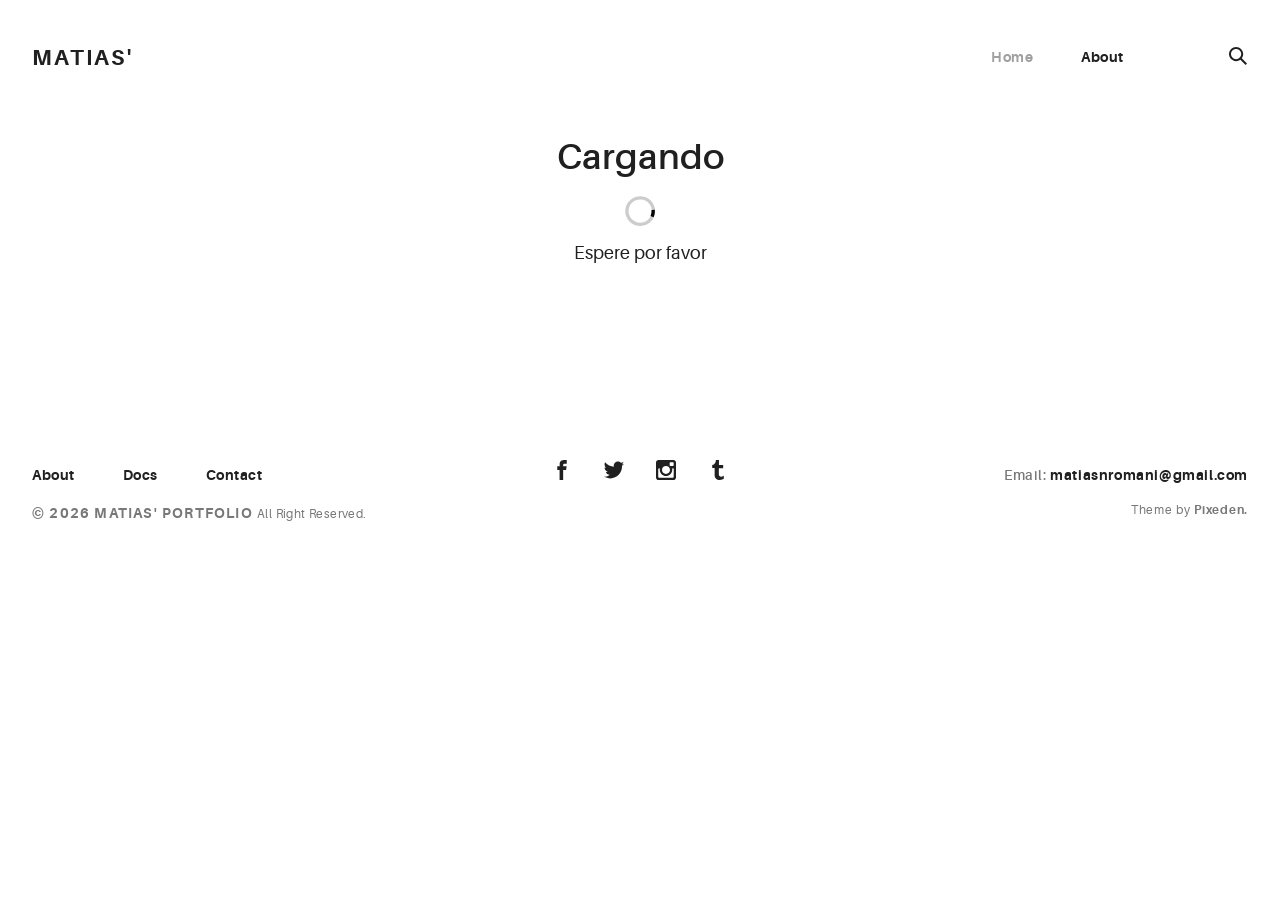
<file: docs/index.html>
<!doctype html>
<html lang="en">
<head>
  <meta charset="utf-8">
  <title>Portafolio</title>
  <!-- <base href="/"> -->

  <meta name="viewport" content="width=device-width, initial-scale=1">

  <link rel="icon" type="image/svg+xml" href="assets/img/urku-ico.svg">
  <link rel="stylesheet" href="assets/css/aurora-pack.min.css">
  <link rel="stylesheet" href="assets/css/aurora-theme-base.min.css">
  <link rel="stylesheet" href="assets/css/urku.css">

<link rel="stylesheet" href="styles.461cc066887aeffc44e4.css"></head>
<body class="top-fixed">
  <app-root></app-root>

  <script src="assets/js/svg4everybody.min.js"></script>
  <script>svg4everybody();</script>

<script type="text/javascript" src="runtime.ec2944dd8b20ec099bf3.js"></script><script type="text/javascript" src="polyfills.c6871e56cb80756a5498.js"></script><script type="text/javascript" src="main.8bbaf3d98524357351be.js"></script></body>
</html>
</file>
<file: docs/assets/css/urku.css>
/* * * * * * * * * * * * * * * * * * * * *\ 
 UrkuPortfolio v1.0.0 
 Urku is a prtfolio template with a very clean style. 
 (c) 2016 Lionel <lionel@pixeden.com> (http://pixeden.com) 
 https://bitbucket.org/elrumordelaluz/urkuportfolio 
 Licensed under  MIT 
\* * * * * * * * * * * * * * * * * * * * */
@charset "UTF-8";
body {
  margin: 0;
}

.rk-container {
  margin-right: auto;
  margin-left: auto;
  padding-left: .25rem;
  padding-right: .25rem;
}
@media (min-width: 40em) {
  .rk-container {
    max-width: 88.88889em;
    width: 95vw;
  }
  .rk-container--inner {
    max-width: 68.88889em;
    width: 82vw;
  }
}
.rk-container--full {
  max-width: 100%;
  padding-left: 0;
  padding-right: 0;
  width: 100%;
}
@media (min-width: 64em) {
  .rk-container {
    padding-left: 0;
    padding-right: 0;
  }
}

.rk-main {
  z-index: 1;
  position: static;
}
.top-fixed .rk-main {
  padding-top: 8.5rem;
}
@media (min-width: 64em) {
  .rk-main {
    position: relative;
  }
}

.rk-header {
  background-color: #fff;
  position: relative;
  z-index: 5;
}
.top-fixed .rk-header {
  position: fixed;
}

.rk-topbar {
  -webkit-box-align: start;
  -webkit-align-items: flex-start;
  -ms-flex-align: start;
          align-items: flex-start;
  display: -webkit-box;
  display: -webkit-flex;
  display: -ms-flexbox;
  display:         flex;
  -webkit-flex-wrap: wrap;
      -ms-flex-wrap: wrap;
          flex-wrap: wrap;
  -webkit-box-pack: justify;
  -webkit-justify-content: space-between;
  -ms-flex-pack: justify;
          justify-content: space-between;
  padding-bottom: 3.3rem;
  padding-top: 2.8rem;
}
@media (min-width: 64em) {
  .rk-topbar {
    padding-bottom: 0;
  }
}

.rk-logo {
  -webkit-box-flex: 0;
  -webkit-flex: 0 0 100%;
      -ms-flex: 0 0 100%;
          flex: 0 0 100%;
  font-size: 1.375rem;
  font-weight: 700;
  letter-spacing: 2.25px;
  text-align: center;
  text-transform: uppercase;
  width: 20%;
}
.rk-logo sup {
  font-size: .5625rem;
  position: relative;
  top: -1px;
}
@media (min-width: 64em) {
  .rk-logo {
    -webkit-box-flex: 1;
    -webkit-flex: 1;
        -ms-flex: 1;
            flex: 1;
    text-align: left;
  }
}

.rk-search {
  -webkit-align-self: flex-start;
  -ms-flex-item-align: start;
          align-self: flex-start;
  margin-bottom: 3.4rem;
  margin-left: 7.7rem;
  padding-top: .16rem;
  position: relative;
}
.rk-search label,
.rk-search input {
  display: inline-block;
  vertical-align: middle;
}
.rk-search label {
  cursor: pointer;
  height: 1.875rem;
  left: -1.5rem;
  padding-bottom: .67em;
  padding-top: 0;
  position: absolute;
  top: 0;
  -webkit-transition: color .3s;
          transition: color .3s;
  width: 1.875rem;
  z-index: 20;
}
.rk-search svg {
  height: 100%;
  width: 100%;
}
.rk-search input {
  background-color: transparent;
  border: 0;
  font-size: .875rem;
  opacity: 0;
  outline: 0;
  padding: 0;
  padding-bottom: .3em;
  -webkit-transition: .3s;
          transition: .3s;
  z-index: 10;
  width: 1px;
}
.rk-search input:focus {
  opacity: 1;
  padding-left: .5rem;
  width: 100px;
}
.rk-search input:focus + label {
  color: #a0a0a0;
}

.rk-navmobile {
  position: relative;
}

.rk-mobile-menu {
  display: none;
}
.rk-mobile-menu + label {
  cursor: pointer;
  display: inline-block;
  height: 24px;
  left: 2.5vw;
  position: absolute;
  top: 2.7rem;
  width: 16px;
  z-index: 300;
}
.rk-mobile-menu + label svg {
  height: 4px;
  width: 20px;
  margin: 0;
  display: block;
  margin-bottom: 3px;
  -webkit-transition: .3s;
          transition: .3s;
}
.rk-mobile-menu + label svg:nth-of-type(1) {
  -webkit-transform-origin: center left;
      -ms-transform-origin: center left;
          transform-origin: center left;
}
.rk-mobile-menu + label svg:nth-of-type(3) {
  -webkit-transform-origin: center left;
      -ms-transform-origin: center left;
          transform-origin: center left;
}
@media (min-width: 64em) {
  .rk-mobile-menu + label {
    display: none;
  }
}
.rk-mobile-menu:checked + label,
.rk-mobile-menu + label:hover {
  color: #a0a0a0;
}
.rk-mobile-menu:checked + label svg:nth-of-type(1) {
  -webkit-transform: rotate(45deg);
      -ms-transform: rotate(45deg);
          transform: rotate(45deg);
}
.rk-mobile-menu:checked + label svg:nth-of-type(2) {
  -webkit-transform: translateX(-100%);
      -ms-transform: translateX(-100%);
          transform: translateX(-100%);
  opacity: 0;
}
.rk-mobile-menu:checked + label svg:nth-of-type(3) {
  -webkit-transform: rotate(-45deg);
      -ms-transform: rotate(-45deg);
          transform: rotate(-45deg);
}

.rk-footer {
  margin-top: 10.5rem;
  margin-bottom: 2rem;
}

.rk-footer__text {
  color: #787878;
  font-size: .75rem;
  margin-bottom: .875rem;
}
.rk-footer__text span {
  font-size: .875rem;
}

.rk-footer__copy {
  letter-spacing: .4px;
}
.rk-footer__copy span {
  letter-spacing: 1.2px;
}

.rk-footer__contact {
  display: inline-block;
  letter-spacing: .6px;
}

.rk-footer__by {
  letter-spacing: .7px;
}

.rk-social-btn {
  background: none;
  border: 0;
  display: inline-block;
  height: 20px;
  margin-left: 1rem;
  margin-right: 1rem;
  width: 20px;
}
.rk-social-btn:first-child {
  margin-left: 0;
}
.rk-social-btn:last-child {
  margin-right: 0;
}
.rk-social-btn svg {
  height: 100%;
  width: 100%;
}

.rk-layout-ctrl-cont {
  position: absolute;
  text-align: right;
  top: 2.65rem;
  padding-right: 2.5rem;
}
.top-fixed .rk-layout-ctrl-cont {
  position: fixed;
  z-index: 401;
}
.top-fixed .rk-layout-ctrl-cont:first-of-type {
  top: 2.65rem;
}
@media (min-width: 64em) {
  .rk-layout-ctrl-cont {
    padding-right: 0;
    top: 2.25rem;
  }
  .rk-layout-ctrl-cont:first-of-type {
    top: 0;
  }
  .top-fixed .rk-layout-ctrl-cont {
    top: 10.7625rem;
    z-index: -1;
  }
  .top-fixed .rk-layout-ctrl-cont:first-of-type {
    top: 8.5rem;
  }
}

.rk-layout-ctrl {
  cursor: pointer;
  display: none;
  float: right;
  clear: both;
  height: 28px;
  opacity: 0;
  padding-right: .09rem;
  padding-top: 0;
  -webkit-transition: color .3s;
          transition: color .3s;
  width: 20px;
  z-index: 401;
  position: absolute;
}
.rk-layout-ctrl:hover {
  color: #a0a0a0;
}
.rk-layout-ctrl svg {
  height: 100%;
  width: 100%;
}
@media (min-width: 40em) {
  .rk-layout-ctrl {
    display: inline-block;
  }
}
@media (min-width: 64em) {
  .rk-layout-ctrl {
    opacity: 1;
    position: static;
  }
}

.layout-ctrl-input {
  display: none;
}
.layout-ctrl-input:checked + .rk-layout-ctrl-cont label {
  display: none;
  color: #a0a0a0;
}
@media (min-width: 64em) {
  .layout-ctrl-input:checked + .rk-layout-ctrl-cont label {
    display: block;
  }
}

.rk-layout-ctrl-mobile {
  color: #a0a0a0;
  height: 19px;
  position: absolute;
  right: 40px;
  top: 46px;
  width: 19px;
  z-index: 400;
}
.top-fixed .rk-layout-ctrl-mobile {
  position: fixed;
}
.rk-layout-ctrl-mobile svg {
  -webkit-transition: -webkit-transform 250ms;
          transition:         transform 250ms;
  position: absolute;
  width: 48%;
}
.rk-layout-ctrl-mobile svg:nth-child(1),
.rk-layout-ctrl-mobile svg:nth-child(2) {
  top: 0;
  -webkit-transform-origin: top center;
      -ms-transform-origin: top center;
          transform-origin: top center;
}
.rk-layout-ctrl-mobile svg:nth-child(1),
.rk-layout-ctrl-mobile svg:nth-child(3) {
  left: 0;
}
.rk-layout-ctrl-mobile svg:nth-child(2),
.rk-layout-ctrl-mobile svg:nth-child(4) {
  right: 0;
}
.rk-layout-ctrl-mobile svg:nth-child(3),
.rk-layout-ctrl-mobile svg:nth-child(4) {
  bottom: 0;
  -webkit-transform-origin: bottom center;
      -ms-transform-origin: bottom center;
          transform-origin: bottom center;
}
.rk-layout-ctrl-mobile svg:nth-child(1),
.rk-layout-ctrl-mobile svg:nth-child(4) {
  -webkit-transform: scaleY(1.3);
      -ms-transform: scaleY(1.3);
          transform: scaleY(1.3);
}
.rk-layout-ctrl-mobile svg:nth-child(2),
.rk-layout-ctrl-mobile svg:nth-child(3) {
  -webkit-transform: scaleY(.7);
      -ms-transform: scaleY(.7);
          transform: scaleY(.7);
}
.rk-layout-ctrl-mobile.layout-blog svg:nth-child(1),
.rk-layout-ctrl-mobile.layout-blog svg:nth-child(3) {
  -webkit-transform: scaleX(1.3);
      -ms-transform: scaleX(1.3);
          transform: scaleX(1.3);
  -webkit-transform-origin: left center;
      -ms-transform-origin: left center;
          transform-origin: left center;
}
.rk-layout-ctrl-mobile.layout-blog svg:nth-child(2),
.rk-layout-ctrl-mobile.layout-blog svg:nth-child(4) {
  -webkit-transform: scaleX(1.3);
      -ms-transform: scaleX(1.3);
          transform: scaleX(1.3);
  -webkit-transform-origin: right center;
      -ms-transform-origin: right center;
          transform-origin: right center;
}
#layout-grid:checked ~ .rk-layout-ctrl-mobile svg {
  -webkit-transform: scale(1);
      -ms-transform: scale(1);
          transform: scale(1);
}
@media (max-width: 40em) {
  .rk-layout-ctrl-mobile {
    display: none;
  }
}
@media (min-width: 64em) {
  .rk-layout-ctrl-mobile {
    display: none;
  }
}

.rk-portfolio__items {
  margin-top: -4px;
}
@media (min-width: 40em) {
  .rk-portfolio__items {
    display: -webkit-box;
    display: -webkit-flex;
    display: -ms-flexbox;
    display:         flex;
    -webkit-flex-wrap: wrap;
        -ms-flex-wrap: wrap;
            flex-wrap: wrap;
    margin-left: -4px;
    margin-right: -4px;
  }
}

.rk-item {
  display: block;
  margin: 0;
  margin-bottom: .5rem;
  position: relative;
}
.rk-item.ae-masonry__item {
  display: inline-block;
  margin-bottom: 0;
}
.rk-item img {
  display: block;
  width: 100%;
}
.rk-item:hover .item-meta {
  opacity: 1;
  visibility: visible;
}
.rk-item--flex {
  background-position: center center;
  background-repeat: no-repeat;
  background-size: cover;
  border-color: white;
  border-width: 4px;
  border-style: solid;
  -webkit-box-flex: 1;
  -webkit-flex: 1;
      -ms-flex: 1;
          flex: 1;
  margin-bottom: 0;
  overflow: hidden;
}
.rk-item--flex:after {
  display: none;
}
.rk-item--flex:before {
  content: "";
  display: block;
  padding-top: 100%;
}
.rk-item--flex:hover {
  background-color: #000;
  background-blend-mode: luminosity;
}
@media (min-width: 40em) {
  .rk-item {
    border-width: 4px;
  }
}

.post-img {
  background-position: center center;
  background-repeat: no-repeat;
  background-size: cover;
  display: block;
  position: relative;
}
.post-img:before {
  content: "";
  display: block;
  padding-top: 100%;
}
.post-img:hover {
  background-color: #000;
  background-blend-mode: luminosity;
}
.post-img:hover .item-meta {
  opacity: 1;
  visibility: visible;
}

.item-meta {
  -webkit-box-align: center;
  -webkit-align-items: center;
  -ms-flex-align: center;
          align-items: center;
  background-color: rgba(255, 255, 255, .75);
  bottom: 0;
  color: #202020;
  display: -webkit-box;
  display: -webkit-flex;
  display: -ms-flexbox;
  display:         flex;
  -webkit-box-orient: vertical;
  -webkit-box-direction: normal;
  -webkit-flex-direction: column;
      -ms-flex-direction: column;
          flex-direction: column;
  font-size: .67rem;
  -webkit-box-pack: center;
  -webkit-justify-content: center;
  -ms-flex-pack: center;
          justify-content: center;
  left: 0;
  margin: auto;
  opacity: 0;
  padding: 2%;
  position: absolute;
  right: 0;
  text-align: center;
  -webkit-transition: opacity .5s;
          transition: opacity .5s;
  top: 0;
}
.item-meta h2 {
  font-size: 2.25em;
  font-weight: 700;
}
.item-meta p {
  font-size: 1.5em;
  margin-bottom: 0;
}
@media (min-width: 64em) {
  .item-meta {
    font-size: 1vw;
  }
}
@media (min-width: 94.75em) {
  .item-meta {
    font-size: 1rem;
  }
}

@media (min-width: 40em) {
  .rk-size-12 .item-meta h2,
  .fz-12 .item-meta2 h2 {
    font-size: 2.25em;
  }
  .rk-size-12 .item-meta p,
  .fz-12 .item-meta2 p {
    font-size: 1.5em;
  }
  .rk-size-8 .item-meta h2,
  .fz-8 .item-meta h2 {
    font-size: 2em;
  }
  .rk-size-8 .item-meta p,
  .fz-8 .item-meta p {
    font-size: 1.5em;
  }
  .rk-size-6 .item-meta h2,
  .fz-6 .item-meta h2 {
    font-size: 1.75em;
  }
  .rk-size-6 .item-meta p,
  .fz-6 .item-meta p {
    font-size: 1.3125em;
  }
  .rk-size-4 .item-meta h2,
  .fz-4 .item-meta h2 {
    font-size: 1.5em;
  }
  .rk-size-4 .item-meta p,
  .fz-4 .item-meta p {
    font-size: 1.125em;
  }
  .rk-size-3 .item-meta h2,
  .fz-3 .item-meta h2 {
    font-size: 1.3125em;
  }
  .rk-size-3 .item-meta p,
  .fz-3 .item-meta p {
    font-size: 1.125em;
  }
  #layout-grid:checked ~ .rk-portfolio .rk-tosize-12 .item-meta h2 {
    font-size: 2.25em;
  }
  #layout-grid:checked ~ .rk-portfolio .rk-tosize-12 .item-meta p {
    font-size: 1.5em;
  }
  #layout-grid:checked ~ .rk-portfolio .rk-tosize-6 .item-meta h2 {
    font-size: 1.75em;
  }
  #layout-grid:checked ~ .rk-portfolio .rk-tosize-6 .item-meta p {
    font-size: 1.3125em;
  }
  #layout-grid:checked ~ .rk-portfolio .rk-tosize-4 .item-meta h2,
  #layout-grid:checked ~ .rk-portfolio .rk-tosize-8 .rk-tosize-6 .item-meta h2 {
    font-size: 1.5em;
  }
  #layout-grid:checked ~ .rk-portfolio .rk-tosize-4 .item-meta p,
  #layout-grid:checked ~ .rk-portfolio .rk-tosize-8 .rk-tosize-6 .item-meta p {
    font-size: 1.125em;
  }
  #layout-grid:checked ~ .rk-portfolio .rk-tosize-3 .item-meta h2,
  #layout-grid:checked ~ .rk-portfolio .rk-tosize-6 .rk-tosize-6 .item-meta h2 {
    font-size: 1.3125em;
  }
  #layout-grid:checked ~ .rk-portfolio .rk-tosize-3 .item-meta p,
  #layout-grid:checked ~ .rk-portfolio .rk-tosize-6 .rk-tosize-6 .item-meta p {
    font-size: 1.125em;
  }
}

.ae-masonry .item-meta h2 {
  font-size: 2.25em;
}

.ae-masonry .item-meta p {
  font-size: 1.5em;
}

@media (min-width: 40em) {
  .rk-portfolio .ae-masonry-sm-2 .item-meta h2,
  .rk-portfolio .ae-grid__item[class*="item-sm"]:nth-child(1):nth-last-child(2) h2,
  .rk-portfolio .ae-grid__item[class*="item-sm"]:nth-child(1):nth-last-child(2) ~ .ae-grid__item[class*="item-sm"] h2 {
    font-size: 1.75em;
  }
  .rk-portfolio .ae-masonry-sm-2 .item-meta p,
  .rk-portfolio .ae-grid__item[class*="item-sm"]:nth-child(1):nth-last-child(2) p,
  .rk-portfolio .ae-grid__item[class*="item-sm"]:nth-child(1):nth-last-child(2) ~ .ae-grid__item[class*="item-sm"] p {
    font-size: 1.3125em;
  }
  .rk-portfolio .ae-masonry-sm-3 .item-meta h2,
  .rk-portfolio .ae-grid__item[class*="item-sm"]:nth-child(1):nth-last-child(3) h2,
  .rk-portfolio .ae-grid__item[class*="item-sm"]:nth-child(1):nth-last-child(3) ~ .ae-grid__item[class*="item-sm"] h2 {
    font-size: 1.5em;
  }
  .rk-portfolio .ae-masonry-sm-3 .item-meta p,
  .rk-portfolio .ae-grid__item[class*="item-sm"]:nth-child(1):nth-last-child(3) p,
  .rk-portfolio .ae-grid__item[class*="item-sm"]:nth-child(1):nth-last-child(3) ~ .ae-grid__item[class*="item-sm"] p {
    font-size: 1.125em;
  }
  .rk-portfolio .ae-masonry-sm-4 .item-meta h2,
  .rk-portfolio .ae-grid__item[class*="item-sm"]:nth-child(1):nth-last-child(4) h2,
  .rk-portfolio .ae-grid__item[class*="item-sm"]:nth-child(1):nth-last-child(4) ~ .ae-grid__item[class*="item-sm"] h2 {
    font-size: 1.3125em;
  }
  .rk-portfolio .ae-masonry-sm-4 .item-meta p,
  .rk-portfolio .ae-grid__item[class*="item-sm"]:nth-child(1):nth-last-child(4) p,
  .rk-portfolio .ae-grid__item[class*="item-sm"]:nth-child(1):nth-last-child(4) ~ .ae-grid__item[class*="item-sm"] p {
    font-size: 1.125em;
  }
}

@media (min-width: 52em) {
  .rk-portfolio .ae-masonry-md-2 .item-meta h2,
  .rk-portfolio .ae-grid__item[class*="item-md"]:nth-child(1):nth-last-child(2) h2,
  .rk-portfolio .ae-grid__item[class*="item-md"]:nth-child(1):nth-last-child(2) ~ .ae-grid__item[class*="item-md"] h2 {
    font-size: 1.75em;
  }
  .rk-portfolio .ae-masonry-md-2 .item-meta p,
  .rk-portfolio .ae-grid__item[class*="item-md"]:nth-child(1):nth-last-child(2) p,
  .rk-portfolio .ae-grid__item[class*="item-md"]:nth-child(1):nth-last-child(2) ~ .ae-grid__item[class*="item-md"] p {
    font-size: 1.3125em;
  }
  .rk-portfolio .ae-masonry-md-3 .item-meta h2,
  .rk-portfolio .ae-grid__item[class*="item-md"]:nth-child(1):nth-last-child(3) h2,
  .rk-portfolio .ae-grid__item[class*="item-md"]:nth-child(1):nth-last-child(3) ~ .ae-grid__item[class*="item-md"] h2 {
    font-size: 1.5em;
  }
  .rk-portfolio .ae-masonry-md-3 .item-meta p,
  .rk-portfolio .ae-grid__item[class*="item-md"]:nth-child(1):nth-last-child(3) p,
  .rk-portfolio .ae-grid__item[class*="item-md"]:nth-child(1):nth-last-child(3) ~ .ae-grid__item[class*="item-md"] p {
    font-size: 1.125em;
  }
  .rk-portfolio .ae-masonry-md-4 .item-meta h2,
  .rk-portfolio .ae-grid__item[class*="item-md"]:nth-child(1):nth-last-child(4) h2,
  .rk-portfolio .ae-grid__item[class*="item-md"]:nth-child(1):nth-last-child(4) ~ .ae-grid__item[class*="item-md"] h2 {
    font-size: 1.3125em;
  }
  .rk-portfolio .ae-masonry-md-4 .item-meta p,
  .rk-portfolio .ae-grid__item[class*="item-md"]:nth-child(1):nth-last-child(4) p,
  .rk-portfolio .ae-grid__item[class*="item-md"]:nth-child(1):nth-last-child(4) ~ .ae-grid__item[class*="item-md"] p {
    font-size: 1.125em;
  }
}

@media (min-width: 64em) {
  .rk-portfolio .ae-masonry-lg-2 .item-meta h2,
  .rk-portfolio .ae-grid__item[class*="item-lg"]:nth-child(1):nth-last-child(2) h2,
  .rk-portfolio .ae-grid__item[class*="item-lg"]:nth-child(1):nth-last-child(2) ~ .ae-grid__item[class*="item-lg"] h2 {
    font-size: 1.75em;
  }
  .rk-portfolio .ae-masonry-lg-2 .item-meta p,
  .rk-portfolio .ae-grid__item[class*="item-lg"]:nth-child(1):nth-last-child(2) p,
  .rk-portfolio .ae-grid__item[class*="item-lg"]:nth-child(1):nth-last-child(2) ~ .ae-grid__item[class*="item-lg"] p {
    font-size: 1.3125em;
  }
  .rk-portfolio .ae-masonry-lg-3 .item-meta h2,
  .rk-portfolio .ae-grid__item[class*="item-lg"]:nth-child(1):nth-last-child(3) h2,
  .rk-portfolio .ae-grid__item[class*="item-lg"]:nth-child(1):nth-last-child(3) ~ .ae-grid__item[class*="item-lg"] h2 {
    font-size: 1.5em;
  }
  .rk-portfolio .ae-masonry-lg-3 .item-meta p,
  .rk-portfolio .ae-grid__item[class*="item-lg"]:nth-child(1):nth-last-child(3) p,
  .rk-portfolio .ae-grid__item[class*="item-lg"]:nth-child(1):nth-last-child(3) ~ .ae-grid__item[class*="item-lg"] p {
    font-size: 1.125em;
  }
  .rk-portfolio .ae-masonry-lg-4 .item-meta h2,
  .rk-portfolio .ae-grid__item[class*="item-lg"]:nth-child(1):nth-last-child(4) h2,
  .rk-portfolio .ae-grid__item[class*="item-lg"]:nth-child(1):nth-last-child(4) ~ .ae-grid__item[class*="item-lg"] h2 {
    font-size: 1.3125em;
  }
  .rk-portfolio .ae-masonry-lg-4 .item-meta p,
  .rk-portfolio .ae-grid__item[class*="item-lg"]:nth-child(1):nth-last-child(4) p,
  .rk-portfolio .ae-grid__item[class*="item-lg"]:nth-child(1):nth-last-child(4) ~ .ae-grid__item[class*="item-lg"] p {
    font-size: 1.125em;
  }
}

@media (min-width: 75em) {
  .rk-portfolio .ae-masonry-xl-2 .item-meta h2,
  .rk-portfolio .ae-grid__item[class*="item-xl"]:nth-child(1):nth-last-child(2) h2,
  .rk-portfolio .ae-grid__item[class*="item-xl"]:nth-child(1):nth-last-child(2) ~ .ae-grid__item[class*="item-xl"] h2 {
    font-size: 1.75em;
  }
  .rk-portfolio .ae-masonry-xl-2 .item-meta p,
  .rk-portfolio .ae-grid__item[class*="item-xl"]:nth-child(1):nth-last-child(2) p,
  .rk-portfolio .ae-grid__item[class*="item-xl"]:nth-child(1):nth-last-child(2) ~ .ae-grid__item[class*="item-xl"] p {
    font-size: 1.3125em;
  }
  .rk-portfolio .ae-masonry-xl-3 .item-meta h2,
  .rk-portfolio .ae-grid__item[class*="item-xl"]:nth-child(1):nth-last-child(3) h2,
  .rk-portfolio .ae-grid__item[class*="item-xl"]:nth-child(1):nth-last-child(3) ~ .ae-grid__item[class*="item-xl"] h2 {
    font-size: 1.5em;
  }
  .rk-portfolio .ae-masonry-xl-3 .item-meta p,
  .rk-portfolio .ae-grid__item[class*="item-xl"]:nth-child(1):nth-last-child(3) p,
  .rk-portfolio .ae-grid__item[class*="item-xl"]:nth-child(1):nth-last-child(3) ~ .ae-grid__item[class*="item-xl"] p {
    font-size: 1.125em;
  }
  .rk-portfolio .ae-masonry-xl-4 .item-meta h2,
  .rk-portfolio .ae-grid__item[class*="item-xl"]:nth-child(1):nth-last-child(4) h2,
  .rk-portfolio .ae-grid__item[class*="item-xl"]:nth-child(1):nth-last-child(4) ~ .ae-grid__item[class*="item-xl"] h2 {
    font-size: 1.3125em;
  }
  .rk-portfolio .ae-masonry-xl-4 .item-meta p,
  .rk-portfolio .ae-grid__item[class*="item-xl"]:nth-child(1):nth-last-child(4) p,
  .rk-portfolio .ae-grid__item[class*="item-xl"]:nth-child(1):nth-last-child(4) ~ .ae-grid__item[class*="item-xl"] p {
    font-size: 1.125em;
  }
}

@media (min-width: 40em) {
  .rk-size-1 {
    -webkit-box-flex: 0;
    -webkit-flex-grow: 0;
    -ms-flex-positive: 0;
            flex-grow: 0;
    -webkit-flex-shrink: 0;
    -ms-flex-negative: 0;
            flex-shrink: 0;
    -webkit-flex-basis: auto;
    -ms-flex-preferred-size: auto;
            flex-basis: auto;
    width: 8.33333%;
  }
  .rk-size-2 {
    -webkit-box-flex: 0;
    -webkit-flex-grow: 0;
    -ms-flex-positive: 0;
            flex-grow: 0;
    -webkit-flex-shrink: 0;
    -ms-flex-negative: 0;
            flex-shrink: 0;
    -webkit-flex-basis: auto;
    -ms-flex-preferred-size: auto;
            flex-basis: auto;
    width: 16.66667%;
  }
  .rk-size-3 {
    -webkit-box-flex: 0;
    -webkit-flex-grow: 0;
    -ms-flex-positive: 0;
            flex-grow: 0;
    -webkit-flex-shrink: 0;
    -ms-flex-negative: 0;
            flex-shrink: 0;
    -webkit-flex-basis: auto;
    -ms-flex-preferred-size: auto;
            flex-basis: auto;
    width: 25%;
  }
  .rk-size-4 {
    -webkit-box-flex: 0;
    -webkit-flex-grow: 0;
    -ms-flex-positive: 0;
            flex-grow: 0;
    -webkit-flex-shrink: 0;
    -ms-flex-negative: 0;
            flex-shrink: 0;
    -webkit-flex-basis: auto;
    -ms-flex-preferred-size: auto;
            flex-basis: auto;
    width: 33.33333%;
  }
  .rk-size-5 {
    -webkit-box-flex: 0;
    -webkit-flex-grow: 0;
    -ms-flex-positive: 0;
            flex-grow: 0;
    -webkit-flex-shrink: 0;
    -ms-flex-negative: 0;
            flex-shrink: 0;
    -webkit-flex-basis: auto;
    -ms-flex-preferred-size: auto;
            flex-basis: auto;
    width: 41.66667%;
  }
  .rk-size-6 {
    -webkit-box-flex: 0;
    -webkit-flex-grow: 0;
    -ms-flex-positive: 0;
            flex-grow: 0;
    -webkit-flex-shrink: 0;
    -ms-flex-negative: 0;
            flex-shrink: 0;
    -webkit-flex-basis: auto;
    -ms-flex-preferred-size: auto;
            flex-basis: auto;
    width: 50%;
  }
  .rk-size-7 {
    -webkit-box-flex: 0;
    -webkit-flex-grow: 0;
    -ms-flex-positive: 0;
            flex-grow: 0;
    -webkit-flex-shrink: 0;
    -ms-flex-negative: 0;
            flex-shrink: 0;
    -webkit-flex-basis: auto;
    -ms-flex-preferred-size: auto;
            flex-basis: auto;
    width: 58.33333%;
  }
  .rk-size-8 {
    -webkit-box-flex: 0;
    -webkit-flex-grow: 0;
    -ms-flex-positive: 0;
            flex-grow: 0;
    -webkit-flex-shrink: 0;
    -ms-flex-negative: 0;
            flex-shrink: 0;
    -webkit-flex-basis: auto;
    -ms-flex-preferred-size: auto;
            flex-basis: auto;
    width: 66.66667%;
  }
  .rk-size-9 {
    -webkit-box-flex: 0;
    -webkit-flex-grow: 0;
    -ms-flex-positive: 0;
            flex-grow: 0;
    -webkit-flex-shrink: 0;
    -ms-flex-negative: 0;
            flex-shrink: 0;
    -webkit-flex-basis: auto;
    -ms-flex-preferred-size: auto;
            flex-basis: auto;
    width: 75%;
  }
  .rk-size-10 {
    -webkit-box-flex: 0;
    -webkit-flex-grow: 0;
    -ms-flex-positive: 0;
            flex-grow: 0;
    -webkit-flex-shrink: 0;
    -ms-flex-negative: 0;
            flex-shrink: 0;
    -webkit-flex-basis: auto;
    -ms-flex-preferred-size: auto;
            flex-basis: auto;
    width: 83.33333%;
  }
  .rk-size-11 {
    -webkit-box-flex: 0;
    -webkit-flex-grow: 0;
    -ms-flex-positive: 0;
            flex-grow: 0;
    -webkit-flex-shrink: 0;
    -ms-flex-negative: 0;
            flex-shrink: 0;
    -webkit-flex-basis: auto;
    -ms-flex-preferred-size: auto;
            flex-basis: auto;
    width: 91.66667%;
  }
  .rk-size-12 {
    -webkit-box-flex: 0;
    -webkit-flex-grow: 0;
    -ms-flex-positive: 0;
            flex-grow: 0;
    -webkit-flex-shrink: 0;
    -ms-flex-negative: 0;
            flex-shrink: 0;
    -webkit-flex-basis: auto;
    -ms-flex-preferred-size: auto;
            flex-basis: auto;
    width: 100%;
  }
}

#layout-grid:checked ~ .rk-portfolio .rk-tosize-1 {
  -webkit-box-flex: 0;
  -webkit-flex-grow: 0;
  -ms-flex-positive: 0;
          flex-grow: 0;
  -webkit-flex-shrink: 0;
  -ms-flex-negative: 0;
          flex-shrink: 0;
  -webkit-flex-basis: auto;
  -ms-flex-preferred-size: auto;
          flex-basis: auto;
  width: 8.33333%;
}

#layout-grid:checked ~ .rk-portfolio .rk-tosize-2 {
  -webkit-box-flex: 0;
  -webkit-flex-grow: 0;
  -ms-flex-positive: 0;
          flex-grow: 0;
  -webkit-flex-shrink: 0;
  -ms-flex-negative: 0;
          flex-shrink: 0;
  -webkit-flex-basis: auto;
  -ms-flex-preferred-size: auto;
          flex-basis: auto;
  width: 16.66667%;
}

#layout-grid:checked ~ .rk-portfolio .rk-tosize-3 {
  -webkit-box-flex: 0;
  -webkit-flex-grow: 0;
  -ms-flex-positive: 0;
          flex-grow: 0;
  -webkit-flex-shrink: 0;
  -ms-flex-negative: 0;
          flex-shrink: 0;
  -webkit-flex-basis: auto;
  -ms-flex-preferred-size: auto;
          flex-basis: auto;
  width: 25%;
}

#layout-grid:checked ~ .rk-portfolio .rk-tosize-4 {
  -webkit-box-flex: 0;
  -webkit-flex-grow: 0;
  -ms-flex-positive: 0;
          flex-grow: 0;
  -webkit-flex-shrink: 0;
  -ms-flex-negative: 0;
          flex-shrink: 0;
  -webkit-flex-basis: auto;
  -ms-flex-preferred-size: auto;
          flex-basis: auto;
  width: 33.33333%;
}

#layout-grid:checked ~ .rk-portfolio .rk-tosize-5 {
  -webkit-box-flex: 0;
  -webkit-flex-grow: 0;
  -ms-flex-positive: 0;
          flex-grow: 0;
  -webkit-flex-shrink: 0;
  -ms-flex-negative: 0;
          flex-shrink: 0;
  -webkit-flex-basis: auto;
  -ms-flex-preferred-size: auto;
          flex-basis: auto;
  width: 41.66667%;
}

#layout-grid:checked ~ .rk-portfolio .rk-tosize-6 {
  -webkit-box-flex: 0;
  -webkit-flex-grow: 0;
  -ms-flex-positive: 0;
          flex-grow: 0;
  -webkit-flex-shrink: 0;
  -ms-flex-negative: 0;
          flex-shrink: 0;
  -webkit-flex-basis: auto;
  -ms-flex-preferred-size: auto;
          flex-basis: auto;
  width: 50%;
}

#layout-grid:checked ~ .rk-portfolio .rk-tosize-7 {
  -webkit-box-flex: 0;
  -webkit-flex-grow: 0;
  -ms-flex-positive: 0;
          flex-grow: 0;
  -webkit-flex-shrink: 0;
  -ms-flex-negative: 0;
          flex-shrink: 0;
  -webkit-flex-basis: auto;
  -ms-flex-preferred-size: auto;
          flex-basis: auto;
  width: 58.33333%;
}

#layout-grid:checked ~ .rk-portfolio .rk-tosize-8 {
  -webkit-box-flex: 0;
  -webkit-flex-grow: 0;
  -ms-flex-positive: 0;
          flex-grow: 0;
  -webkit-flex-shrink: 0;
  -ms-flex-negative: 0;
          flex-shrink: 0;
  -webkit-flex-basis: auto;
  -ms-flex-preferred-size: auto;
          flex-basis: auto;
  width: 66.66667%;
}

#layout-grid:checked ~ .rk-portfolio .rk-tosize-9 {
  -webkit-box-flex: 0;
  -webkit-flex-grow: 0;
  -ms-flex-positive: 0;
          flex-grow: 0;
  -webkit-flex-shrink: 0;
  -ms-flex-negative: 0;
          flex-shrink: 0;
  -webkit-flex-basis: auto;
  -ms-flex-preferred-size: auto;
          flex-basis: auto;
  width: 75%;
}

#layout-grid:checked ~ .rk-portfolio .rk-tosize-10 {
  -webkit-box-flex: 0;
  -webkit-flex-grow: 0;
  -ms-flex-positive: 0;
          flex-grow: 0;
  -webkit-flex-shrink: 0;
  -ms-flex-negative: 0;
          flex-shrink: 0;
  -webkit-flex-basis: auto;
  -ms-flex-preferred-size: auto;
          flex-basis: auto;
  width: 83.33333%;
}

#layout-grid:checked ~ .rk-portfolio .rk-tosize-11 {
  -webkit-box-flex: 0;
  -webkit-flex-grow: 0;
  -ms-flex-positive: 0;
          flex-grow: 0;
  -webkit-flex-shrink: 0;
  -ms-flex-negative: 0;
          flex-shrink: 0;
  -webkit-flex-basis: auto;
  -ms-flex-preferred-size: auto;
          flex-basis: auto;
  width: 91.66667%;
}

#layout-grid:checked ~ .rk-portfolio .rk-tosize-12 {
  -webkit-box-flex: 0;
  -webkit-flex-grow: 0;
  -ms-flex-positive: 0;
          flex-grow: 0;
  -webkit-flex-shrink: 0;
  -ms-flex-negative: 0;
          flex-shrink: 0;
  -webkit-flex-basis: auto;
  -ms-flex-preferred-size: auto;
          flex-basis: auto;
  width: 100%;
}

#layout-grid:checked ~ .rk-portfolio .rk-tosize-auto {
  -webkit-box-flex: 1;
  -webkit-flex: 1;
      -ms-flex: 1;
          flex: 1;
}

@media (min-width: 40em) {
  .rk-landscape:before {
    padding-top: 66.93548%;
  }
  .rk-landscape-alt:before {
    padding-top: 56.45161%;
  }
  .rk-portrait:before {
    padding-top: 134.74026%;
  }
  .rk-square:before {
    padding-top: 100%;
  }
}

#layout-grid:checked ~ .rk-portfolio .rk-tolandscape:before,
#layout-grid:checked ~ .rk-blog .rk-tolandscape:before,
.rk-blog--columns .rk-tolandscape:before {
  padding-top: 66.93548%;
}

#layout-grid:checked ~ .rk-portfolio .rk-tolandscape-alt:before,
#layout-grid:checked ~ .rk-blog .rk-tolandscape-alt:before,
.rk-blog--columns .rk-tolandscape-alt:before {
  padding-top: 56.45161%;
}

#layout-grid:checked ~ .rk-portfolio .rk-toportrait:before,
#layout-grid:checked ~ .rk-blog .rk-toportrait:before,
.rk-blog--columns .rk-toportrait:before {
  padding-top: 134.74026%;
}

#layout-grid:checked ~ .rk-portfolio .rk-tosquare:before,
#layout-grid:checked ~ .rk-blog .rk-tosquare:before,
.rk-blog--columns .rk-tosquare:before {
  padding-top: 100%;
}

.item-1 {
  background-image: url("../img/project-1.jpg");
}
@media (min-width: 40em) {
  #layout-grid:checked ~ .rk-portfolio .item-1 {
    background-position: center left;
  }
}

.item-2 {
  background-image: url("../img/project-2.jpg");
}

.item-3 {
  background-image: url("../img/project-3.jpg");
}

.item-4 {
  background-image: url("../img/project-4.jpg");
}

.item-5 {
  background-image: url("../img/project-5.jpg");
}
@media (min-width: 40em) {
  #layout-grid:checked ~ .rk-portfolio .item-5 {
    background-position: center left;
  }
}

.item-6 {
  background-image: url("../img/project-6.jpg");
}
@media (min-width: 40em) {
  #layout-grid:checked ~ .rk-portfolio .item-6 {
    background-position: top center;
  }
}

.item-7 {
  background-image: url("../img/project-7.jpg");
}

.item-8 {
  background-image: url("../img/project-8.jpg");
}

.item-9 {
  background-image: url("../img/project-9.jpg");
}

.item-10 {
  background-image: url("../img/project-10.jpg");
}

.item-11 {
  background-image: url("../img/project-11.jpg");
}

.item-12 {
  background-image: url("../img/project-12.jpg");
}

.item-13 {
  background-image: url("../img/project-13.jpg");
}
@media (min-width: 40em) {
  #layout-grid:checked ~ .rk-portfolio .item-13 {
    background-position: top right;
  }
  #layout-grid:checked ~ .rk-portfolio .item-13 {
    background-size: 142%;
  }
}

.item-14 {
  background-image: url("../img/project-14.jpg");
}

.item-15 {
  background-image: url("../img/project-15.jpg");
}

@media (min-width: 40em) {
  #layout-grid:checked ~ .rk-portfolio .rk-items-cont {
    display: -webkit-box;
    display: -webkit-flex;
    display: -ms-flexbox;
    display:         flex;
  }
}

.rk-portfolio-cover {
  background-position: center center;
  background-size: cover;
  display: -webkit-box;
  display: -webkit-flex;
  display: -ms-flexbox;
  display:         flex;
  -webkit-box-pack: center;
  -webkit-justify-content: center;
  -ms-flex-pack: center;
          justify-content: center;
  -webkit-box-align: end;
  -webkit-align-items: flex-end;
  -ms-flex-align: end;
          align-items: flex-end;
  height: 100vh;
  padding-bottom: 1.5rem;
  width: 100%;
}
@media (min-width: 40em) {
  .rk-portfolio-cover {
    padding-bottom: 2.5rem;
  }
}

.rk-portfolio--inner img {
  width: 100%;
}

.rk-portfolio-title {
  letter-spacing: .0359em;
}

.rk-portfolio-category {
  letter-spacing: .021em;
}

.rk-portfolio-inner-client span {
  letter-spacing: .05em;
}

.rk-portfolio-inner-website {
  letter-spacing: .05em;
}

.rk-portfolio-inner-date {
  letter-spacing: .02em;
}

.rk-portfolio-info {
  margin-top: 4.9rem;
}

.rk-portfolio-inner-title {
  margin-top: .2em;
}

.rk-portfolio-details p {
  margin-bottom: .4rem;
}

.item-inside__meta {
  text-align: center;
}
.item-inside__meta--contrast:before {
  background-color: rgba(255, 255, 255, .3);
  content: "";
  height: 100%;
  left: 0;
  position: absolute;
  top: 0;
  width: 100%;
  z-index: 1;
}
.item-inside__meta .rk-portfolio-title,
.item-inside__meta .rk-portfolio-category {
  position: relative;
  z-index: 2;
}

.inner-box-1 {
  margin-top: 3.4rem;
}

.inner-box-3 {
  margin-top: 6.6rem;
}

.inner-box-4 {
  margin-top: 6rem;
}

.item-inside-1 {
  /* background-image: url("../img/project-1.jpg"); */
  background-position: 50% 100%;
  background-size: 350%;
}

@media (min-width: 40em) {
  .item-inside-1 {
    background-size: 150%;
  }
}

#layout-grid:checked ~ .rk-portfolio,
#layout-grid:checked ~ .rk-blog {
  -webkit-animation: op2 .5s;
          animation: op2 .5s;
}

#layout-base:checked ~ .rk-portfolio,
#layout-base:checked ~ .rk-blog {
  -webkit-animation: op .5s;
          animation: op .5s;
}

@-webkit-keyframes op {
  0% {
    opacity: 0;
  }
  100% {
    opacity: 1;
  }
}

@keyframes op {
  0% {
    opacity: 0;
  }
  100% {
    opacity: 1;
  }
}

@-webkit-keyframes op2 {
  0% {
    opacity: 0;
  }
  100% {
    opacity: 1;
  }
}

@keyframes op2 {
  0% {
    opacity: 0;
  }
  100% {
    opacity: 1;
  }
}

.rk-blog {
  padding-top: .25rem;
}

.rk-blog__items {
  margin-bottom: 2.7rem;
}
@media (min-width: 40em) {
  .rk-blog__items {
    -webkit-column-count: 1;
       -moz-column-count: 1;
            column-count: 1;
    -webkit-column-gap: .5rem;
       -moz-column-gap: .5rem;
            column-gap: .5rem;
  }
}

.rk-blog__item {
  display: inline-block;
  margin: 0 0 10.6rem;
  width: 100%;
}

@media (min-width: 40em) {
  #layout-grid:checked ~ .rk-blog .rk-blog__items,
  .rk-blog--columns .rk-blog__items {
    -webkit-column-count: 2;
       -moz-column-count: 2;
            column-count: 2;
    margin-bottom: 6.2rem;
  }
}

@media (min-width: 75em) {
  #layout-grid:checked ~ .rk-blog .rk-blog__items,
  .rk-blog--columns .rk-blog__items {
    -webkit-column-count: 3;
       -moz-column-count: 3;
            column-count: 3;
  }
}

.blog-info,
.blog-meta {
  margin: 0 auto;
  text-align: center;
  width: 78.5%;
}

.blog-info {
  margin-top: 4rem;
}

.blog-info__title {
  letter-spacing: .04em;
}

.blog-info__author {
  letter-spacing: .02em;
  margin-top: 1em;
}

.blog-info__excerpt {
  margin-top: 3.9rem;
  letter-spacing: .05em;
  line-height: 1.8125;
  text-align: left;
}
.blog-info__excerpt:not(:empty):after {
  content: " […]";
}

.blog-meta {
  -webkit-box-align: baseline;
  -webkit-align-items: baseline;
  -ms-flex-align: baseline;
          align-items: baseline;
  display: -webkit-box;
  display: -webkit-flex;
  display: -ms-flexbox;
  display:         flex;
  -webkit-flex-wrap: wrap;
      -ms-flex-wrap: wrap;
          flex-wrap: wrap;
  -webkit-box-pack: justify;
  -webkit-justify-content: space-between;
  -ms-flex-pack: justify;
          justify-content: space-between;
  margin-top: 3.5rem;
}

.blog-meta__comments {
  letter-spacing: .06em;
}

.blog-meta__date {
  color: #787878;
  letter-spacing: .05em;
}

#layout-grid:checked ~ .rk-blog .blog-info,
.rk-blog--columns .blog-info {
  margin-top: 3.5rem;
}

#layout-grid:checked ~ .rk-blog .blog-info__title,
.rk-blog--columns .blog-info__title {
  font-size: 1.3125rem;
}

#layout-grid:checked ~ .rk-blog .blog-info__author,
.rk-blog--columns .blog-info__author {
  font-size: 1rem;
  margin-top: 0;
}

#layout-grid:checked ~ .rk-blog .blog-info__excerpt,
.rk-blog--columns .blog-info__excerpt {
  font-size: 1rem;
  margin-top: 1.9rem;
  line-height: 1.625;
}
#layout-grid:checked ~ .rk-blog .blog-info__excerpt span,
.rk-blog--columns .blog-info__excerpt span {
  display: none;
}

#layout-grid:checked ~ .rk-blog .blog-meta,
.rk-blog--columns .blog-meta {
  margin-top: 2rem;
}

#layout-grid:checked ~ .rk-blog .blog-meta__read-more,
.rk-blog--columns .blog-meta__read-more {
  display: none;
}

#layout-grid:checked ~ .rk-blog .blog-meta__comments,
.rk-blog--columns .blog-meta__comments {
  font-size: 1rem;
}

#layout-grid:checked ~ .rk-blog .blog-meta__date,
.rk-blog--columns .blog-meta__date {
  font-size: .875rem;
}

#layout-grid:checked ~ .rk-blog .rk-blog__item,
.rk-blog--columns .rk-blog__item {
  margin-bottom: 7.3rem;
}

.post-1 {
  background-image: url("../img/post-1.jpg");
}
@media (min-width: 40em) {
  #layout-grid:checked ~ .rk-blog .post-1 {
    background-position: center right;
  }
}

.post-2 {
  background-image: url("../img/post-2.jpg");
}

.post-3 {
  background-image: url("../img/post-3.jpg");
  background-size: 160%;
}
@media (min-width: 40em) {
  #layout-grid:checked ~ .rk-blog .post-3 {
    background-position: bottom left;
  }
  #layout-grid:checked ~ .rk-blog .post-3 {
    background-size: 200%;
  }
}

.post-4 {
  background-image: url("../img/post-4.jpg");
}

.post-5 {
  background-image: url("../img/post-5.jpg");
}
@media (min-width: 40em) {
  #layout-grid:checked ~ .rk-blog .post-5 {
    background-position: center left;
  }
}

.post-6 {
  background-image: url("../img/post-6.jpg");
}
@media (min-width: 40em) {
  #layout-grid:checked ~ .rk-blog .post-6 {
    background-position: center right;
  }
}

.post-7 {
  background-image: url("../img/post-7.jpg");
}
@media (min-width: 40em) {
  #layout-grid:checked ~ .rk-blog .post-7 {
    background-position: center left;
  }
}

.post-8 {
  background-image: url("../img/post-8.jpg");
}

.post-9 {
  background-image: url("../img/post-9.jpg");
}
@media (min-width: 40em) {
  #layout-grid:checked ~ .rk-blog .post-9 {
    background-position: 25% 50%;
  }
}

.post-1 {
  background-image: url("../img/post-1.jpg");
}
@media (min-width: 40em) {
  .rk-blog--columns .post-1 {
    background-position: center right;
  }
}

.post-2 {
  background-image: url("../img/post-2.jpg");
}

.post-3 {
  background-image: url("../img/post-3.jpg");
  background-size: 160%;
}
@media (min-width: 40em) {
  .rk-blog--columns .post-3 {
    background-position: bottom left;
  }
  .rk-blog--columns .post-3 {
    background-size: 200%;
  }
}

.post-4 {
  background-image: url("../img/post-4.jpg");
}

.post-5 {
  background-image: url("../img/post-5.jpg");
}
@media (min-width: 40em) {
  .rk-blog--columns .post-5 {
    background-position: center left;
  }
}

.post-6 {
  background-image: url("../img/post-6.jpg");
}
@media (min-width: 40em) {
  .rk-blog--columns .post-6 {
    background-position: center right;
  }
}

.post-7 {
  background-image: url("../img/post-7.jpg");
}
@media (min-width: 40em) {
  .rk-blog--columns .post-7 {
    background-position: center left;
  }
}

.post-8 {
  background-image: url("../img/post-8.jpg");
}

.post-9 {
  background-image: url("../img/post-9.jpg");
}
@media (min-width: 40em) {
  .rk-blog--columns .post-9 {
    background-position: 25% 50%;
  }
}

.arrow-button {
  display: -webkit-box;
  display: -webkit-flex;
  display: -ms-flexbox;
  display:         flex;
  background: none;
  border: 0;
  cursor: pointer;
  font-size: inherit;
  font-weight: 700;
  letter-spacing: .02em;
  -webkit-box-align: center;
  -webkit-align-items: center;
  -ms-flex-align: center;
          align-items: center;
}
.arrow-button svg,
.arrow-button .arrow-cont-rev,
.arrow-button .arrow-cont {
  height: 2em;
  -webkit-transition: -webkit-transform .3s;
          transition:         transform .3s;
  width: 2em;
}
.arrow-button .arrow-cont-rev
.arrow-cont {
  -webkit-align-self: center;
  -ms-flex-item-align: center;
          align-self: center;
  vertical-align: super;
}
.arrow-button .arrow-cont {
  margin-left: 2em;
}
.arrow-button .arrow-cont svg {
  margin-left: 0;
}
.arrow-button .arrow-cont-rev {
  margin-right: 2em;
}
.arrow-button .arrow-cont-rev svg {
  margin-left: 0;
}
.arrow-button--right {
  margin-left: auto;
  margin-right: auto;
}
@media (min-width: 75em) {
  .arrow-button--right {
    margin-left: auto;
    margin-right: 0;
  }
}
.arrow-button--center {
  margin-left: auto;
  margin-right: auto;
}
@media (min-width: 75em) {
  .arrow-button--out {
    margin-right: -4.5em;
  }
}
.arrow-button .arrow-cont-rev {
  -webkit-transform: scale(-1, 1);
      -ms-transform: scale(-1, 1);
          transform: scale(-1, 1);
}
.arrow-button--reverse div {
  margin-left: 0;
  -webkit-box-ordinal-group: 0;
  -webkit-order: -1;
  -ms-flex-order: -1;
          order: -1;
}
.arrow-button:hover .arrow-cont {
  -webkit-transform: translateX(.25rem);
      -ms-transform: translateX(.25rem);
          transform: translateX(.25rem);
}
.arrow-button--reverse:hover .arrow-cont-rev {
  -webkit-transform: scale(-1, 1) translateX(.25rem);
      -ms-transform: scale(-1, 1) translateX(.25rem);
          transform: scale(-1, 1) translateX(.25rem);
}
.arrow-button--reverse:hover .arrow-cont-rev svg {
  -webkit-transform: translateX(0);
      -ms-transform: translateX(0);
          transform: translateX(0);
}
.arrow-button--compress svg {
  margin-left: 1em;
}
.arrow-button--nospace svg {
  margin-left: 0;
}
.arrow-button--flip svg {
  -webkit-transform: rotate(180deg);
      -ms-transform: rotate(180deg);
          transform: rotate(180deg);
}

.group-buttons {
  -webkit-box-align: center;
  -webkit-align-items: center;
  -ms-flex-align: center;
          align-items: center;
  display: -webkit-box;
  display: -webkit-flex;
  display: -ms-flexbox;
  display:         flex;
  -webkit-flex-wrap: wrap;
      -ms-flex-wrap: wrap;
          flex-wrap: wrap;
  -webkit-justify-content: space-around;
  -ms-flex-pack: distribute;
          justify-content: space-around;
  width: 100%;
}
@media (min-width: 40em) {
  .group-buttons {
    -webkit-box-pack: justify;
    -webkit-justify-content: space-between;
    -ms-flex-pack: justify;
            justify-content: space-between;
  }
}

.rk-arrow svg {
  height: .875em;
  width: 2.375em;
}

.rk-comments,
.rk-comments ul {
  list-style: none;
}

.rk-comments__title {
  letter-spacing: .05em;
  margin-bottom: 5rem;
}

.rk-comment {
  -webkit-box-align: start;
  -webkit-align-items: flex-start;
  -ms-flex-align: start;
          align-items: flex-start;
  display: -webkit-box;
  display: -webkit-flex;
  display: -ms-flexbox;
  display:         flex;
  margin-bottom: 5rem;
}
.rk-comment__avatar {
  -webkit-box-flex: 0;
  -webkit-flex: 0 0 4.6875rem;
      -ms-flex: 0 0 4.6875rem;
          flex: 0 0 4.6875rem;
  margin-right: 2.3rem;
}
.rk-comment__header {
  -webkit-box-align: baseline;
  -webkit-align-items: baseline;
  -ms-flex-align: baseline;
          align-items: baseline;
  display: -webkit-box;
  display: -webkit-flex;
  display: -ms-flexbox;
  display:         flex;
  padding-top: .7rem;
  margin-bottom: .75rem;
}
.rk-comment__body {
  letter-spacing: .05em;
  margin-bottom: 1.8rem;
}
.rk-comment__author {
  letter-spacing: .03em;
}
.rk-comment__meta {
  margin-left: .3rem;
  letter-spacing: .053em;
}
.rk-comment__author small,
.rk-comment__meta {
  color: #a0a0a0;
}
@media (min-width: 40em) {
  .rk-comment {
    margin-left: calc(16.66667% - 4.6875rem - 2.3rem);
    padding-right: 16.66667%;
  }
  .rk-comment + ul {
    padding-left: 8.7rem;
    padding-right: 1.7rem;
  }
}

.conatct__title,
.contact__addr,
.contact__email {
  letter-spacing: .06em;
}

.contact__desc {
  letter-spacing: .05em;
}

.contact__phone {
  letter-spacing: .1em;
}

.contact_spacer {
  width: 100%;
}
.contact_spacer:before {
  content: "";
  display: block;
  padding-top: calc(134.74026% - 20.35rem);
}

.rk-navigation {
  -webkit-box-align: center;
  -webkit-align-items: center;
  -ms-flex-align: center;
          align-items: center;
  -webkit-align-self: baseline;
  -ms-flex-item-align: baseline;
          align-self: baseline;
  display: none;
}
@media (min-width: 64em) {
  .rk-navigation {
    display: -webkit-box;
    display: -webkit-flex;
    display: -ms-flexbox;
    display:         flex;
  }
}

.rk-menu {
  display: -webkit-box;
  display: -webkit-flex;
  display: -ms-flexbox;
  display:         flex;
  -webkit-flex-wrap: wrap;
      -ms-flex-wrap: wrap;
          flex-wrap: wrap;
  font-size: .875rem;
  font-weight: 700;
  letter-spacing: .5px;
  list-style: none;
  margin: 0;
  padding: 0;
  padding-top: .16rem;
}
.rk-menu__item {
  color: #202020;
  display: inherit;
  padding-left: 1.5rem;
  padding-right: 1.5rem;
}
.rk-menu__item:first-child {
  padding-left: 0;
}
.rk-menu__item:last-child {
  padding-right: 0;
}
.rk-menu__item.active {
  color: #a0a0a0;
}
.rk-menu__link {
  padding-bottom: 4.2rem;
}
.rk-menu__sub {
  background-color: white;
  left: 0;
  list-style: none;
  margin: 0;
  padding: 0;
  -webkit-transform: translateY(-1em);
      -ms-transform: translateY(-1em);
          transform: translateY(-1em);
  opacity: 0;
  top: 100%;
  -webkit-transition: .3s;
          transition: .3s;
  position: absolute;
  visibility: hidden;
  width: 100%;
  z-index: -1;
}
.rk-menu__sub ul {
  display: -webkit-box;
  display: -webkit-flex;
  display: -ms-flexbox;
  display:         flex;
  -webkit-flex-wrap: wrap;
      -ms-flex-wrap: wrap;
          flex-wrap: wrap;
  -webkit-box-pack: end;
  -webkit-justify-content: flex-end;
  -ms-flex-pack: end;
          justify-content: flex-end;
  padding: 1.375rem .5rem;
  max-width: 101rem;
}
.rk-menu__item:hover > .rk-menu__sub {
  opacity: 1;
  -webkit-transform: translateY(0);
      -ms-transform: translateY(0);
          transform: translateY(0);
  visibility: visible;
  z-index: 2;
}

@media (max-width: 64em) {
  #mobile-menu:checked ~ .rk-topbar .rk-navigation {
    display: -webkit-box;
    display: -webkit-flex;
    display: -ms-flexbox;
    display:         flex;
    position: fixed;
    top: 0;
    left: 0;
    z-index: 200;
    -webkit-box-align: center;
    -webkit-align-items: center;
    -ms-flex-align: center;
            align-items: center;
    width: 100%;
    height: 100%;
    -webkit-box-orient: vertical;
    -webkit-box-direction: reverse;
    -webkit-flex-direction: column-reverse;
        -ms-flex-direction: column-reverse;
            flex-direction: column-reverse;
    -webkit-box-pack: center;
    -webkit-justify-content: center;
    -ms-flex-pack: center;
            justify-content: center;
    background-color: rgba(255, 255, 255, .95);
    overflow: auto;
  }
  #mobile-menu:checked ~ .rk-topbar .rk-menu {
    -webkit-box-orient: vertical;
    -webkit-box-direction: normal;
    -webkit-flex-direction: column;
        -ms-flex-direction: column;
            flex-direction: column;
    -webkit-flex-wrap: nowrap;
        -ms-flex-wrap: nowrap;
            flex-wrap: nowrap;
    font-size: 1.25rem;
    -webkit-box-align: center;
    -webkit-align-items: center;
    -ms-flex-align: center;
            align-items: center;
    width: 85%;
  }
  #mobile-menu:checked ~ .rk-topbar .rk-menu__item {
    padding-left: 0;
    padding-right: 0;
    display: -webkit-box;
    display: -webkit-flex;
    display: -ms-flexbox;
    display:         flex;
    -webkit-box-orient: vertical;
    -webkit-box-direction: normal;
    -webkit-flex-direction: column;
        -ms-flex-direction: column;
            flex-direction: column;
    -webkit-box-align: center;
    -webkit-align-items: center;
    -ms-flex-align: center;
            align-items: center;
  }
  #mobile-menu:checked ~ .rk-topbar .rk-menu__link {
    padding-bottom: 1rem;
  }
  #mobile-menu:checked ~ .rk-topbar .rk-menu__sub {
    background-color: transparent;
    margin-top: -.5rem;
    opacity: 1;
    padding-bottom: .75rem;
    position: relative;
    top: 0;
    -webkit-transform: translateY(0);
        -ms-transform: translateY(0);
            transform: translateY(0);
    visibility: visible;
  }
  #mobile-menu:checked ~ .rk-topbar .rk-menu__sub ul {
    padding: 0;
    -webkit-box-pack: center;
    -webkit-justify-content: center;
    -ms-flex-pack: center;
            justify-content: center;
  }
  #mobile-menu:checked ~ .rk-topbar .rk-menu__sub li {
    padding: 0 .5rem;
  }
  #mobile-menu:checked ~ .rk-topbar .rk-menu__sub a {
    padding-bottom: .5rem;
  }
  #mobile-menu:checked ~ .rk-topbar .rk-search {
    -webkit-align-self: auto;
    -ms-flex-item-align: auto;
            align-self: auto;
    margin: 0;
    width: 85%;
  }
  #mobile-menu:checked ~ .rk-topbar .rk-search label {
    display: none;
  }
  #mobile-menu:checked ~ .rk-topbar .rk-search-field {
    opacity: 1;
    padding: 1rem;
    text-align: center;
    width: 100%;
  }
}

.rk-footer-menu {
  display: inline-block;
  margin-bottom: 1rem;
}
.rk-footer-menu .rk-menu__link {
  padding-bottom: 0;
}

.rk-categories-menu {
  display: inline-block;
  padding-top: 1.6rem;
  padding-bottom: 4.8rem;
}
.rk-categories-menu .rk-menu__item {
  padding-left: 1.25rem;
  padding-right: 1.25rem;
  padding-bottom: 1rem;
}
.rk-categories-menu .rk-menu__link {
  padding-bottom: .5rem;
}
@media (min-width: 64em) {
  .rk-categories-menu .rk-menu__item:first-child {
    padding-left: 0;
  }
  .rk-categories-menu .rk-menu__item:last-child {
    padding-right: 0;
  }
}

.rk-dark-color {
  color: #202020;
}

.rk-light-color {
  color: #787878;
}
</file>
<file: docs/styles.461cc066887aeffc44e4.css>
svg path,svg rect{fill:#000}.animated{-webkit-animation-duration:.6s;animation-duration:.6s;-webkit-animation-fill-mode:both;animation-fill-mode:both}@media (prefers-reduced-motion){.animated{-webkit-animation:unset!important;animation:unset!important;transition:none!important}}@-webkit-keyframes fadeIn{from{opacity:0}to{opacity:1}}@keyframes fadeIn{from{opacity:0}to{opacity:1}}.fadeIn{-webkit-animation-name:fadeIn;animation-name:fadeIn}
</file>
<file: docs/assets/css/aurora-pack.min.css>
.ae-container,.ae-container-fluid{margin-right:auto;margin-left:auto}hr,img{border:0}dfn,q,tfoot td{font-style:italic}pre,textarea{overflow:auto}td,textarea{vertical-align:top}.ae-container-fluid:after,.ae-container:after,.au-clearfix:after{clear:both}.au-xs-ta-left,caption,th{text-align:left}.ae-container-fluid:after,.ae-container-fluid:before,.ae-container:after,.ae-container:before{content:" ";display:table}html{box-sizing:border-box}*,:after,:before{box-sizing:inherit}.ae-container{padding-left:.25rem;padding-right:.25rem}@media (min-width:40em){.ae-container{max-width:40rem}}@media (min-width:52em){.ae-container{max-width:48.75rem}}@media (min-width:64em){.ae-container{max-width:62rem}}@media (min-width:75em){.ae-container{max-width:72.25rem}}@media (min-width:40em){.ae-container-fluid{max-width:88.88889em;width:95vw}.ae-container-fluid--inner{max-width:68.88889em;width:82vw}}.ae-container-fluid--full{max-width:100%;padding-left:0;padding-right:0;width:100%}@media (max-width:63.99em){.ae-container-fluid{padding-left:.25rem;padding-right:.25rem}}.ae-grid{display:-webkit-box;display:-webkit-flex;display:-ms-flexbox;display:flex;-webkit-flex-wrap:wrap;-ms-flex-wrap:wrap;flex-wrap:wrap;margin-left:-.25rem;margin-right:-.25rem}.ae-grid--alt{display:-webkit-box;display:-webkit-flex;display:-ms-flexbox;display:flex;-webkit-flex-wrap:wrap;-ms-flex-wrap:wrap;flex-wrap:wrap;margin-left:-.63832%;margin-right:-.63832%}@media (min-width:40em){.ae-grid--alt1{display:-webkit-box;display:-webkit-flex;display:-ms-flexbox;display:flex;-webkit-flex-wrap:wrap;-ms-flex-wrap:wrap;flex-wrap:wrap;margin-left:-7.65989%;margin-right:-7.65989%}.ae-grid--alt2,.ae-grid--alt3{display:-webkit-box;display:-webkit-flex;display:-ms-flexbox;-webkit-flex-wrap:wrap}.ae-grid--alt2{display:flex;-ms-flex-wrap:wrap;flex-wrap:wrap;margin-left:-3.82995%;margin-right:-3.82995%}.ae-grid--alt3{display:flex;-ms-flex-wrap:wrap;flex-wrap:wrap;margin-left:-2.5533%;margin-right:-2.5533%}.ae-grid--alt4,.ae-grid--alt5{display:-webkit-box;display:-webkit-flex;display:-ms-flexbox;-webkit-flex-wrap:wrap}.ae-grid--alt4{display:flex;-ms-flex-wrap:wrap;flex-wrap:wrap;margin-left:-1.91497%;margin-right:-1.91497%}.ae-grid--alt5{display:flex;-ms-flex-wrap:wrap;flex-wrap:wrap;margin-left:-1.53198%;margin-right:-1.53198%}.ae-grid--alt6,.ae-grid--alt7{display:-webkit-box;display:-webkit-flex;display:-ms-flexbox;-webkit-flex-wrap:wrap}.ae-grid--alt6{display:flex;-ms-flex-wrap:wrap;flex-wrap:wrap;margin-left:-1.27665%;margin-right:-1.27665%}.ae-grid--alt7{display:flex;-ms-flex-wrap:wrap;flex-wrap:wrap;margin-left:-1.09427%;margin-right:-1.09427%}.ae-grid--alt8,.ae-grid--alt9{display:-webkit-box;display:-webkit-flex;display:-ms-flexbox;-webkit-flex-wrap:wrap}.ae-grid--alt8{display:flex;-ms-flex-wrap:wrap;flex-wrap:wrap;margin-left:-.95749%;margin-right:-.95749%}.ae-grid--alt9{display:flex;-ms-flex-wrap:wrap;flex-wrap:wrap;margin-left:-.8511%;margin-right:-.8511%}.ae-grid--alt10{display:-webkit-box;display:-webkit-flex;display:-ms-flexbox;display:flex;-webkit-flex-wrap:wrap;-ms-flex-wrap:wrap;flex-wrap:wrap;margin-left:-.76599%;margin-right:-.76599%}}.ae-grid__item--alt{-webkit-box-flex:0;-webkit-flex:0 0 100%;-ms-flex:0 0 100%;flex:0 0 100%;min-height:1px;padding-left:.63832%;padding-right:.63832%;position:relative}@media (min-width:40em){.ae-grid__item--alt1{-webkit-box-flex:0;-webkit-flex:0 0 100%;-ms-flex:0 0 100%;flex:0 0 100%;min-height:1px;padding-left:7.65989%;padding-right:7.65989%;position:relative}.ae-grid__item--alt2{-webkit-box-flex:0;-webkit-flex:0 0 100%;-ms-flex:0 0 100%;flex:0 0 100%;min-height:1px;padding-left:3.82995%;padding-right:3.82995%;position:relative}.ae-grid__item--alt3{-webkit-box-flex:0;-webkit-flex:0 0 100%;-ms-flex:0 0 100%;flex:0 0 100%;min-height:1px;padding-left:2.5533%;padding-right:2.5533%;position:relative}.ae-grid__item--alt4,.ae-grid__item--alt5{-webkit-box-flex:0;min-height:1px;position:relative}.ae-grid__item--alt4{-webkit-flex:0 0 100%;-ms-flex:0 0 100%;flex:0 0 100%;padding-left:1.91497%;padding-right:1.91497%}.ae-grid__item--alt5{-webkit-flex:0 0 100%;-ms-flex:0 0 100%;flex:0 0 100%;padding-left:1.53198%;padding-right:1.53198%}.ae-grid__item--alt6{-webkit-box-flex:0;-webkit-flex:0 0 100%;-ms-flex:0 0 100%;flex:0 0 100%;min-height:1px;padding-left:1.27665%;padding-right:1.27665%;position:relative}.ae-grid__item--alt7{-webkit-box-flex:0;-webkit-flex:0 0 100%;-ms-flex:0 0 100%;flex:0 0 100%;min-height:1px;padding-left:1.09427%;padding-right:1.09427%;position:relative}.ae-grid__item--alt8,.ae-grid__item--alt9{-webkit-box-flex:0;min-height:1px;position:relative}.ae-grid__item--alt8{-webkit-flex:0 0 100%;-ms-flex:0 0 100%;flex:0 0 100%;padding-left:.95749%;padding-right:.95749%}.ae-grid__item--alt9{-webkit-flex:0 0 100%;-ms-flex:0 0 100%;flex:0 0 100%;padding-left:.8511%;padding-right:.8511%}.ae-grid__item--alt10{-webkit-box-flex:0;-webkit-flex:0 0 100%;-ms-flex:0 0 100%;flex:0 0 100%;min-height:1px;padding-left:.76599%;padding-right:.76599%;position:relative}}.ae-grid__item{-webkit-box-flex:0;-webkit-flex:0 0 100%;-ms-flex:0 0 100%;flex:0 0 100%;min-height:1px;padding-left:.25rem;padding-right:.25rem;position:relative;max-width:100%}.ae-grid--collapse>.ae-grid__item,.ae-grid--deepcollapse .ae-grid__item,.ae-grid__item--collapse{padding-left:0;padding-right:0}.item-xs--auto{-webkit-box-flex:1;-webkit-flex:1;-ms-flex:1;flex:1}.item-xs-1{-webkit-box-flex:0;-webkit-flex:0 0 8.33333%;-ms-flex:0 0 8.33333%;flex:0 0 8.33333%;max-width:8.33333%}.item-xs-2{-webkit-box-flex:0;-webkit-flex:0 0 16.66667%;-ms-flex:0 0 16.66667%;flex:0 0 16.66667%;max-width:16.66667%}.item-xs-3{-webkit-box-flex:0;-webkit-flex:0 0 25%;-ms-flex:0 0 25%;flex:0 0 25%;max-width:25%}.item-xs-4{-webkit-box-flex:0;-webkit-flex:0 0 33.33333%;-ms-flex:0 0 33.33333%;flex:0 0 33.33333%;max-width:33.33333%}.item-xs-5{-webkit-box-flex:0;-webkit-flex:0 0 41.66667%;-ms-flex:0 0 41.66667%;flex:0 0 41.66667%;max-width:41.66667%}.item-xs-6{-webkit-box-flex:0;-webkit-flex:0 0 50%;-ms-flex:0 0 50%;flex:0 0 50%;max-width:50%}.item-xs-7{-webkit-box-flex:0;-webkit-flex:0 0 58.33333%;-ms-flex:0 0 58.33333%;flex:0 0 58.33333%;max-width:58.33333%}.item-xs-8{-webkit-box-flex:0;-webkit-flex:0 0 66.66667%;-ms-flex:0 0 66.66667%;flex:0 0 66.66667%;max-width:66.66667%}.item-xs-9{-webkit-box-flex:0;-webkit-flex:0 0 75%;-ms-flex:0 0 75%;flex:0 0 75%;max-width:75%}.item-xs-10{-webkit-box-flex:0;-webkit-flex:0 0 83.33333%;-ms-flex:0 0 83.33333%;flex:0 0 83.33333%;max-width:83.33333%}.item-xs-11{-webkit-box-flex:0;-webkit-flex:0 0 91.66667%;-ms-flex:0 0 91.66667%;flex:0 0 91.66667%;max-width:91.66667%}.item-xs-12{-webkit-box-flex:0;-webkit-flex:0 0 100%;-ms-flex:0 0 100%;flex:0 0 100%;max-width:100%}.item-xs--pull-0{left:auto;right:auto}.item-xs--pull-1{left:auto;right:8.33333%}.item-xs--pull-2{left:auto;right:16.66667%}.item-xs--pull-3{left:auto;right:25%}.item-xs--pull-4{left:auto;right:33.33333%}.item-xs--pull-5{left:auto;right:41.66667%}.item-xs--pull-6{left:auto;right:50%}.item-xs--pull-7{left:auto;right:58.33333%}.item-xs--pull-8{left:auto;right:66.66667%}.item-xs--pull-9{left:auto;right:75%}.item-xs--pull-10{left:auto;right:83.33333%}.item-xs--pull-11{left:auto;right:91.66667%}.item-xs--pull-12{left:auto;right:100%}.item-xs--push-0{left:auto;right:auto}.item-xs--push-1{left:8.33333%;right:auto}.item-xs--push-2{left:16.66667%;right:auto}.item-xs--push-3{left:25%;right:auto}.item-xs--push-4{left:33.33333%;right:auto}.item-xs--push-5{left:41.66667%;right:auto}.item-xs--push-6{left:50%;right:auto}.item-xs--push-7{left:58.33333%;right:auto}.item-xs--push-8{left:66.66667%;right:auto}.item-xs--push-9{left:75%;right:auto}.item-xs--push-10{left:83.33333%;right:auto}.item-xs--push-11{left:91.66667%;right:auto}.item-xs--push-12{left:100%;right:auto}.item-xs--offset-0{margin-left:0}.item-xs--offset-1{margin-left:8.33333%}.item-xs--offset-2{margin-left:16.66667%}.item-xs--offset-3{margin-left:25%}.item-xs--offset-4{margin-left:33.33333%}.item-xs--offset-5{margin-left:41.66667%}.item-xs--offset-6{margin-left:50%}.item-xs--offset-7{margin-left:58.33333%}.item-xs--offset-8{margin-left:66.66667%}.item-xs--offset-9{margin-left:75%}.item-xs--offset-10{margin-left:83.33333%}.item-xs--offset-11{margin-left:91.66667%}.item-xs--offset-12{margin-left:100%}.item-xs--top{-webkit-align-self:flex-start;-ms-flex-item-align:start;align-self:flex-start}.item-xs--center{-webkit-align-self:center;-ms-flex-item-align:center;align-self:center}.item-xs--bottom{-webkit-align-self:flex-end;-ms-flex-item-align:end;align-self:flex-end}.items-xs--top{-webkit-box-align:start;-webkit-align-items:flex-start;-ms-flex-align:start;align-items:flex-start}.items-xs--center{-webkit-box-align:center;-webkit-align-items:center;-ms-flex-align:center;align-items:center}.items-xs--bottom{-webkit-box-align:end;-webkit-align-items:flex-end;-ms-flex-align:end;align-items:flex-end}.item-xs--start{-webkit-box-ordinal-group:0;-webkit-order:-1;-ms-flex-order:-1;order:-1}.item-xs--end{-webkit-box-ordinal-group:14;-webkit-order:13;-ms-flex-order:13;order:13}.item-xs--order-1{-webkit-box-ordinal-group:2;-webkit-order:1;-ms-flex-order:1;order:1}.item-xs--order-2{-webkit-box-ordinal-group:3;-webkit-order:2;-ms-flex-order:2;order:2}.item-xs--order-3{-webkit-box-ordinal-group:4;-webkit-order:3;-ms-flex-order:3;order:3}.item-xs--order-4{-webkit-box-ordinal-group:5;-webkit-order:4;-ms-flex-order:4;order:4}.item-xs--order-5{-webkit-box-ordinal-group:6;-webkit-order:5;-ms-flex-order:5;order:5}.item-xs--order-6{-webkit-box-ordinal-group:7;-webkit-order:6;-ms-flex-order:6;order:6}.item-xs--order-7{-webkit-box-ordinal-group:8;-webkit-order:7;-ms-flex-order:7;order:7}.item-xs--order-8{-webkit-box-ordinal-group:9;-webkit-order:8;-ms-flex-order:8;order:8}.item-xs--order-9{-webkit-box-ordinal-group:10;-webkit-order:9;-ms-flex-order:9;order:9}.item-xs--order-10{-webkit-box-ordinal-group:11;-webkit-order:10;-ms-flex-order:10;order:10}.item-xs--order-11{-webkit-box-ordinal-group:12;-webkit-order:11;-ms-flex-order:11;order:11}.item-xs--order-12{-webkit-box-ordinal-group:13;-webkit-order:12;-ms-flex-order:12;order:12}@media (min-width:40em){.item-sm--auto{-webkit-box-flex:1;-webkit-flex:1;-ms-flex:1;flex:1}.item-sm-1{-webkit-box-flex:0;-webkit-flex:0 0 8.33333%;-ms-flex:0 0 8.33333%;flex:0 0 8.33333%;max-width:8.33333%}.item-sm-2{-webkit-box-flex:0;-webkit-flex:0 0 16.66667%;-ms-flex:0 0 16.66667%;flex:0 0 16.66667%;max-width:16.66667%}.item-sm-3{-webkit-box-flex:0;-webkit-flex:0 0 25%;-ms-flex:0 0 25%;flex:0 0 25%;max-width:25%}.item-sm-4{-webkit-box-flex:0;-webkit-flex:0 0 33.33333%;-ms-flex:0 0 33.33333%;flex:0 0 33.33333%;max-width:33.33333%}.item-sm-5{-webkit-box-flex:0;-webkit-flex:0 0 41.66667%;-ms-flex:0 0 41.66667%;flex:0 0 41.66667%;max-width:41.66667%}.item-sm-6{-webkit-box-flex:0;-webkit-flex:0 0 50%;-ms-flex:0 0 50%;flex:0 0 50%;max-width:50%}.item-sm-7{-webkit-box-flex:0;-webkit-flex:0 0 58.33333%;-ms-flex:0 0 58.33333%;flex:0 0 58.33333%;max-width:58.33333%}.item-sm-8{-webkit-box-flex:0;-webkit-flex:0 0 66.66667%;-ms-flex:0 0 66.66667%;flex:0 0 66.66667%;max-width:66.66667%}.item-sm-9{-webkit-box-flex:0;-webkit-flex:0 0 75%;-ms-flex:0 0 75%;flex:0 0 75%;max-width:75%}.item-sm-10{-webkit-box-flex:0;-webkit-flex:0 0 83.33333%;-ms-flex:0 0 83.33333%;flex:0 0 83.33333%;max-width:83.33333%}.item-sm-11{-webkit-box-flex:0;-webkit-flex:0 0 91.66667%;-ms-flex:0 0 91.66667%;flex:0 0 91.66667%;max-width:91.66667%}.item-sm-12{-webkit-box-flex:0;-webkit-flex:0 0 100%;-ms-flex:0 0 100%;flex:0 0 100%;max-width:100%}.item-sm--pull-0{left:auto;right:auto}.item-sm--pull-1{left:auto;right:8.33333%}.item-sm--pull-2{left:auto;right:16.66667%}.item-sm--pull-3{left:auto;right:25%}.item-sm--pull-4{left:auto;right:33.33333%}.item-sm--pull-5{left:auto;right:41.66667%}.item-sm--pull-6{left:auto;right:50%}.item-sm--pull-7{left:auto;right:58.33333%}.item-sm--pull-8{left:auto;right:66.66667%}.item-sm--pull-9{left:auto;right:75%}.item-sm--pull-10{left:auto;right:83.33333%}.item-sm--pull-11{left:auto;right:91.66667%}.item-sm--pull-12{left:auto;right:100%}.item-sm--push-0{left:auto;right:auto}.item-sm--push-1{left:8.33333%;right:auto}.item-sm--push-2{left:16.66667%;right:auto}.item-sm--push-3{left:25%;right:auto}.item-sm--push-4{left:33.33333%;right:auto}.item-sm--push-5{left:41.66667%;right:auto}.item-sm--push-6{left:50%;right:auto}.item-sm--push-7{left:58.33333%;right:auto}.item-sm--push-8{left:66.66667%;right:auto}.item-sm--push-9{left:75%;right:auto}.item-sm--push-10{left:83.33333%;right:auto}.item-sm--push-11{left:91.66667%;right:auto}.item-sm--push-12{left:100%;right:auto}.item-sm--offset-0{margin-left:0}.item-sm--offset-1{margin-left:8.33333%}.item-sm--offset-2{margin-left:16.66667%}.item-sm--offset-3{margin-left:25%}.item-sm--offset-4{margin-left:33.33333%}.item-sm--offset-5{margin-left:41.66667%}.item-sm--offset-6{margin-left:50%}.item-sm--offset-7{margin-left:58.33333%}.item-sm--offset-8{margin-left:66.66667%}.item-sm--offset-9{margin-left:75%}.item-sm--offset-10{margin-left:83.33333%}.item-sm--offset-11{margin-left:91.66667%}.item-sm--offset-12{margin-left:100%}.item-sm--top{-webkit-align-self:flex-start;-ms-flex-item-align:start;align-self:flex-start}.item-sm--center{-webkit-align-self:center;-ms-flex-item-align:center;align-self:center}.item-sm--bottom{-webkit-align-self:flex-end;-ms-flex-item-align:end;align-self:flex-end}.items-sm--top{-webkit-box-align:start;-webkit-align-items:flex-start;-ms-flex-align:start;align-items:flex-start}.items-sm--center{-webkit-box-align:center;-webkit-align-items:center;-ms-flex-align:center;align-items:center}.items-sm--bottom{-webkit-box-align:end;-webkit-align-items:flex-end;-ms-flex-align:end;align-items:flex-end}.item-sm--start{-webkit-box-ordinal-group:0;-webkit-order:-1;-ms-flex-order:-1;order:-1}.item-sm--end{-webkit-box-ordinal-group:14;-webkit-order:13;-ms-flex-order:13;order:13}.item-sm--order-1{-webkit-box-ordinal-group:2;-webkit-order:1;-ms-flex-order:1;order:1}.item-sm--order-2{-webkit-box-ordinal-group:3;-webkit-order:2;-ms-flex-order:2;order:2}.item-sm--order-3{-webkit-box-ordinal-group:4;-webkit-order:3;-ms-flex-order:3;order:3}.item-sm--order-4{-webkit-box-ordinal-group:5;-webkit-order:4;-ms-flex-order:4;order:4}.item-sm--order-5{-webkit-box-ordinal-group:6;-webkit-order:5;-ms-flex-order:5;order:5}.item-sm--order-6{-webkit-box-ordinal-group:7;-webkit-order:6;-ms-flex-order:6;order:6}.item-sm--order-7{-webkit-box-ordinal-group:8;-webkit-order:7;-ms-flex-order:7;order:7}.item-sm--order-8{-webkit-box-ordinal-group:9;-webkit-order:8;-ms-flex-order:8;order:8}.item-sm--order-9{-webkit-box-ordinal-group:10;-webkit-order:9;-ms-flex-order:9;order:9}.item-sm--order-10{-webkit-box-ordinal-group:11;-webkit-order:10;-ms-flex-order:10;order:10}.item-sm--order-11{-webkit-box-ordinal-group:12;-webkit-order:11;-ms-flex-order:11;order:11}.item-sm--order-12{-webkit-box-ordinal-group:13;-webkit-order:12;-ms-flex-order:12;order:12}}@media (min-width:52em){.item-md--auto{-webkit-box-flex:1;-webkit-flex:1;-ms-flex:1;flex:1}.item-md-1{-webkit-box-flex:0;-webkit-flex:0 0 8.33333%;-ms-flex:0 0 8.33333%;flex:0 0 8.33333%;max-width:8.33333%}.item-md-2{-webkit-box-flex:0;-webkit-flex:0 0 16.66667%;-ms-flex:0 0 16.66667%;flex:0 0 16.66667%;max-width:16.66667%}.item-md-3{-webkit-box-flex:0;-webkit-flex:0 0 25%;-ms-flex:0 0 25%;flex:0 0 25%;max-width:25%}.item-md-4{-webkit-box-flex:0;-webkit-flex:0 0 33.33333%;-ms-flex:0 0 33.33333%;flex:0 0 33.33333%;max-width:33.33333%}.item-md-5{-webkit-box-flex:0;-webkit-flex:0 0 41.66667%;-ms-flex:0 0 41.66667%;flex:0 0 41.66667%;max-width:41.66667%}.item-md-6{-webkit-box-flex:0;-webkit-flex:0 0 50%;-ms-flex:0 0 50%;flex:0 0 50%;max-width:50%}.item-md-7{-webkit-box-flex:0;-webkit-flex:0 0 58.33333%;-ms-flex:0 0 58.33333%;flex:0 0 58.33333%;max-width:58.33333%}.item-md-8{-webkit-box-flex:0;-webkit-flex:0 0 66.66667%;-ms-flex:0 0 66.66667%;flex:0 0 66.66667%;max-width:66.66667%}.item-md-9{-webkit-box-flex:0;-webkit-flex:0 0 75%;-ms-flex:0 0 75%;flex:0 0 75%;max-width:75%}.item-md-10{-webkit-box-flex:0;-webkit-flex:0 0 83.33333%;-ms-flex:0 0 83.33333%;flex:0 0 83.33333%;max-width:83.33333%}.item-md-11{-webkit-box-flex:0;-webkit-flex:0 0 91.66667%;-ms-flex:0 0 91.66667%;flex:0 0 91.66667%;max-width:91.66667%}.item-md-12{-webkit-box-flex:0;-webkit-flex:0 0 100%;-ms-flex:0 0 100%;flex:0 0 100%;max-width:100%}.item-md--pull-0{left:auto;right:auto}.item-md--pull-1{left:auto;right:8.33333%}.item-md--pull-2{left:auto;right:16.66667%}.item-md--pull-3{left:auto;right:25%}.item-md--pull-4{left:auto;right:33.33333%}.item-md--pull-5{left:auto;right:41.66667%}.item-md--pull-6{left:auto;right:50%}.item-md--pull-7{left:auto;right:58.33333%}.item-md--pull-8{left:auto;right:66.66667%}.item-md--pull-9{left:auto;right:75%}.item-md--pull-10{left:auto;right:83.33333%}.item-md--pull-11{left:auto;right:91.66667%}.item-md--pull-12{left:auto;right:100%}.item-md--push-0{left:auto;right:auto}.item-md--push-1{left:8.33333%;right:auto}.item-md--push-2{left:16.66667%;right:auto}.item-md--push-3{left:25%;right:auto}.item-md--push-4{left:33.33333%;right:auto}.item-md--push-5{left:41.66667%;right:auto}.item-md--push-6{left:50%;right:auto}.item-md--push-7{left:58.33333%;right:auto}.item-md--push-8{left:66.66667%;right:auto}.item-md--push-9{left:75%;right:auto}.item-md--push-10{left:83.33333%;right:auto}.item-md--push-11{left:91.66667%;right:auto}.item-md--push-12{left:100%;right:auto}.item-md--offset-0{margin-left:0}.item-md--offset-1{margin-left:8.33333%}.item-md--offset-2{margin-left:16.66667%}.item-md--offset-3{margin-left:25%}.item-md--offset-4{margin-left:33.33333%}.item-md--offset-5{margin-left:41.66667%}.item-md--offset-6{margin-left:50%}.item-md--offset-7{margin-left:58.33333%}.item-md--offset-8{margin-left:66.66667%}.item-md--offset-9{margin-left:75%}.item-md--offset-10{margin-left:83.33333%}.item-md--offset-11{margin-left:91.66667%}.item-md--offset-12{margin-left:100%}.item-md--top{-webkit-align-self:flex-start;-ms-flex-item-align:start;align-self:flex-start}.item-md--center{-webkit-align-self:center;-ms-flex-item-align:center;align-self:center}.item-md--bottom{-webkit-align-self:flex-end;-ms-flex-item-align:end;align-self:flex-end}.items-md--top{-webkit-box-align:start;-webkit-align-items:flex-start;-ms-flex-align:start;align-items:flex-start}.items-md--center{-webkit-box-align:center;-webkit-align-items:center;-ms-flex-align:center;align-items:center}.items-md--bottom{-webkit-box-align:end;-webkit-align-items:flex-end;-ms-flex-align:end;align-items:flex-end}.item-md--start{-webkit-box-ordinal-group:0;-webkit-order:-1;-ms-flex-order:-1;order:-1}.item-md--end{-webkit-box-ordinal-group:14;-webkit-order:13;-ms-flex-order:13;order:13}.item-md--order-1{-webkit-box-ordinal-group:2;-webkit-order:1;-ms-flex-order:1;order:1}.item-md--order-2{-webkit-box-ordinal-group:3;-webkit-order:2;-ms-flex-order:2;order:2}.item-md--order-3{-webkit-box-ordinal-group:4;-webkit-order:3;-ms-flex-order:3;order:3}.item-md--order-4{-webkit-box-ordinal-group:5;-webkit-order:4;-ms-flex-order:4;order:4}.item-md--order-5{-webkit-box-ordinal-group:6;-webkit-order:5;-ms-flex-order:5;order:5}.item-md--order-6{-webkit-box-ordinal-group:7;-webkit-order:6;-ms-flex-order:6;order:6}.item-md--order-7{-webkit-box-ordinal-group:8;-webkit-order:7;-ms-flex-order:7;order:7}.item-md--order-8{-webkit-box-ordinal-group:9;-webkit-order:8;-ms-flex-order:8;order:8}.item-md--order-9{-webkit-box-ordinal-group:10;-webkit-order:9;-ms-flex-order:9;order:9}.item-md--order-10{-webkit-box-ordinal-group:11;-webkit-order:10;-ms-flex-order:10;order:10}.item-md--order-11{-webkit-box-ordinal-group:12;-webkit-order:11;-ms-flex-order:11;order:11}.item-md--order-12{-webkit-box-ordinal-group:13;-webkit-order:12;-ms-flex-order:12;order:12}}@media (min-width:64em){.item-lg--auto{-webkit-box-flex:1;-webkit-flex:1;-ms-flex:1;flex:1}.item-lg-1{-webkit-box-flex:0;-webkit-flex:0 0 8.33333%;-ms-flex:0 0 8.33333%;flex:0 0 8.33333%;max-width:8.33333%}.item-lg-2{-webkit-box-flex:0;-webkit-flex:0 0 16.66667%;-ms-flex:0 0 16.66667%;flex:0 0 16.66667%;max-width:16.66667%}.item-lg-3{-webkit-box-flex:0;-webkit-flex:0 0 25%;-ms-flex:0 0 25%;flex:0 0 25%;max-width:25%}.item-lg-4{-webkit-box-flex:0;-webkit-flex:0 0 33.33333%;-ms-flex:0 0 33.33333%;flex:0 0 33.33333%;max-width:33.33333%}.item-lg-5{-webkit-box-flex:0;-webkit-flex:0 0 41.66667%;-ms-flex:0 0 41.66667%;flex:0 0 41.66667%;max-width:41.66667%}.item-lg-6{-webkit-box-flex:0;-webkit-flex:0 0 50%;-ms-flex:0 0 50%;flex:0 0 50%;max-width:50%}.item-lg-7{-webkit-box-flex:0;-webkit-flex:0 0 58.33333%;-ms-flex:0 0 58.33333%;flex:0 0 58.33333%;max-width:58.33333%}.item-lg-8{-webkit-box-flex:0;-webkit-flex:0 0 66.66667%;-ms-flex:0 0 66.66667%;flex:0 0 66.66667%;max-width:66.66667%}.item-lg-9{-webkit-box-flex:0;-webkit-flex:0 0 75%;-ms-flex:0 0 75%;flex:0 0 75%;max-width:75%}.item-lg-10{-webkit-box-flex:0;-webkit-flex:0 0 83.33333%;-ms-flex:0 0 83.33333%;flex:0 0 83.33333%;max-width:83.33333%}.item-lg-11{-webkit-box-flex:0;-webkit-flex:0 0 91.66667%;-ms-flex:0 0 91.66667%;flex:0 0 91.66667%;max-width:91.66667%}.item-lg-12{-webkit-box-flex:0;-webkit-flex:0 0 100%;-ms-flex:0 0 100%;flex:0 0 100%;max-width:100%}.item-lg--pull-0{left:auto;right:auto}.item-lg--pull-1{left:auto;right:8.33333%}.item-lg--pull-2{left:auto;right:16.66667%}.item-lg--pull-3{left:auto;right:25%}.item-lg--pull-4{left:auto;right:33.33333%}.item-lg--pull-5{left:auto;right:41.66667%}.item-lg--pull-6{left:auto;right:50%}.item-lg--pull-7{left:auto;right:58.33333%}.item-lg--pull-8{left:auto;right:66.66667%}.item-lg--pull-9{left:auto;right:75%}.item-lg--pull-10{left:auto;right:83.33333%}.item-lg--pull-11{left:auto;right:91.66667%}.item-lg--pull-12{left:auto;right:100%}.item-lg--push-0{left:auto;right:auto}.item-lg--push-1{left:8.33333%;right:auto}.item-lg--push-2{left:16.66667%;right:auto}.item-lg--push-3{left:25%;right:auto}.item-lg--push-4{left:33.33333%;right:auto}.item-lg--push-5{left:41.66667%;right:auto}.item-lg--push-6{left:50%;right:auto}.item-lg--push-7{left:58.33333%;right:auto}.item-lg--push-8{left:66.66667%;right:auto}.item-lg--push-9{left:75%;right:auto}.item-lg--push-10{left:83.33333%;right:auto}.item-lg--push-11{left:91.66667%;right:auto}.item-lg--push-12{left:100%;right:auto}.item-lg--offset-0{margin-left:0}.item-lg--offset-1{margin-left:8.33333%}.item-lg--offset-2{margin-left:16.66667%}.item-lg--offset-3{margin-left:25%}.item-lg--offset-4{margin-left:33.33333%}.item-lg--offset-5{margin-left:41.66667%}.item-lg--offset-6{margin-left:50%}.item-lg--offset-7{margin-left:58.33333%}.item-lg--offset-8{margin-left:66.66667%}.item-lg--offset-9{margin-left:75%}.item-lg--offset-10{margin-left:83.33333%}.item-lg--offset-11{margin-left:91.66667%}.item-lg--offset-12{margin-left:100%}.item-lg--top{-webkit-align-self:flex-start;-ms-flex-item-align:start;align-self:flex-start}.item-lg--center{-webkit-align-self:center;-ms-flex-item-align:center;align-self:center}.item-lg--bottom{-webkit-align-self:flex-end;-ms-flex-item-align:end;align-self:flex-end}.items-lg--top{-webkit-box-align:start;-webkit-align-items:flex-start;-ms-flex-align:start;align-items:flex-start}.items-lg--center{-webkit-box-align:center;-webkit-align-items:center;-ms-flex-align:center;align-items:center}.items-lg--bottom{-webkit-box-align:end;-webkit-align-items:flex-end;-ms-flex-align:end;align-items:flex-end}.item-lg--start{-webkit-box-ordinal-group:0;-webkit-order:-1;-ms-flex-order:-1;order:-1}.item-lg--end{-webkit-box-ordinal-group:14;-webkit-order:13;-ms-flex-order:13;order:13}.item-lg--order-1{-webkit-box-ordinal-group:2;-webkit-order:1;-ms-flex-order:1;order:1}.item-lg--order-2{-webkit-box-ordinal-group:3;-webkit-order:2;-ms-flex-order:2;order:2}.item-lg--order-3{-webkit-box-ordinal-group:4;-webkit-order:3;-ms-flex-order:3;order:3}.item-lg--order-4{-webkit-box-ordinal-group:5;-webkit-order:4;-ms-flex-order:4;order:4}.item-lg--order-5{-webkit-box-ordinal-group:6;-webkit-order:5;-ms-flex-order:5;order:5}.item-lg--order-6{-webkit-box-ordinal-group:7;-webkit-order:6;-ms-flex-order:6;order:6}.item-lg--order-7{-webkit-box-ordinal-group:8;-webkit-order:7;-ms-flex-order:7;order:7}.item-lg--order-8{-webkit-box-ordinal-group:9;-webkit-order:8;-ms-flex-order:8;order:8}.item-lg--order-9{-webkit-box-ordinal-group:10;-webkit-order:9;-ms-flex-order:9;order:9}.item-lg--order-10{-webkit-box-ordinal-group:11;-webkit-order:10;-ms-flex-order:10;order:10}.item-lg--order-11{-webkit-box-ordinal-group:12;-webkit-order:11;-ms-flex-order:11;order:11}.item-lg--order-12{-webkit-box-ordinal-group:13;-webkit-order:12;-ms-flex-order:12;order:12}}@media (min-width:75em){.item-xl--auto{-webkit-box-flex:1;-webkit-flex:1;-ms-flex:1;flex:1}.item-xl-1{-webkit-box-flex:0;-webkit-flex:0 0 8.33333%;-ms-flex:0 0 8.33333%;flex:0 0 8.33333%;max-width:8.33333%}.item-xl-2{-webkit-box-flex:0;-webkit-flex:0 0 16.66667%;-ms-flex:0 0 16.66667%;flex:0 0 16.66667%;max-width:16.66667%}.item-xl-3{-webkit-box-flex:0;-webkit-flex:0 0 25%;-ms-flex:0 0 25%;flex:0 0 25%;max-width:25%}.item-xl-4{-webkit-box-flex:0;-webkit-flex:0 0 33.33333%;-ms-flex:0 0 33.33333%;flex:0 0 33.33333%;max-width:33.33333%}.item-xl-5{-webkit-box-flex:0;-webkit-flex:0 0 41.66667%;-ms-flex:0 0 41.66667%;flex:0 0 41.66667%;max-width:41.66667%}.item-xl-6{-webkit-box-flex:0;-webkit-flex:0 0 50%;-ms-flex:0 0 50%;flex:0 0 50%;max-width:50%}.item-xl-7{-webkit-box-flex:0;-webkit-flex:0 0 58.33333%;-ms-flex:0 0 58.33333%;flex:0 0 58.33333%;max-width:58.33333%}.item-xl-8{-webkit-box-flex:0;-webkit-flex:0 0 66.66667%;-ms-flex:0 0 66.66667%;flex:0 0 66.66667%;max-width:66.66667%}.item-xl-9{-webkit-box-flex:0;-webkit-flex:0 0 75%;-ms-flex:0 0 75%;flex:0 0 75%;max-width:75%}.item-xl-10{-webkit-box-flex:0;-webkit-flex:0 0 83.33333%;-ms-flex:0 0 83.33333%;flex:0 0 83.33333%;max-width:83.33333%}.item-xl-11{-webkit-box-flex:0;-webkit-flex:0 0 91.66667%;-ms-flex:0 0 91.66667%;flex:0 0 91.66667%;max-width:91.66667%}.item-xl-12{-webkit-box-flex:0;-webkit-flex:0 0 100%;-ms-flex:0 0 100%;flex:0 0 100%;max-width:100%}.item-xl--pull-0{left:auto;right:auto}.item-xl--pull-1{left:auto;right:8.33333%}.item-xl--pull-2{left:auto;right:16.66667%}.item-xl--pull-3{left:auto;right:25%}.item-xl--pull-4{left:auto;right:33.33333%}.item-xl--pull-5{left:auto;right:41.66667%}.item-xl--pull-6{left:auto;right:50%}.item-xl--pull-7{left:auto;right:58.33333%}.item-xl--pull-8{left:auto;right:66.66667%}.item-xl--pull-9{left:auto;right:75%}.item-xl--pull-10{left:auto;right:83.33333%}.item-xl--pull-11{left:auto;right:91.66667%}.item-xl--pull-12{left:auto;right:100%}.item-xl--push-0{left:auto;right:auto}.item-xl--push-1{left:8.33333%;right:auto}.item-xl--push-2{left:16.66667%;right:auto}.item-xl--push-3{left:25%;right:auto}.item-xl--push-4{left:33.33333%;right:auto}.item-xl--push-5{left:41.66667%;right:auto}.item-xl--push-6{left:50%;right:auto}.item-xl--push-7{left:58.33333%;right:auto}.item-xl--push-8{left:66.66667%;right:auto}.item-xl--push-9{left:75%;right:auto}.item-xl--push-10{left:83.33333%;right:auto}.item-xl--push-11{left:91.66667%;right:auto}.item-xl--push-12{left:100%;right:auto}.item-xl--offset-0{margin-left:0}.item-xl--offset-1{margin-left:8.33333%}.item-xl--offset-2{margin-left:16.66667%}.item-xl--offset-3{margin-left:25%}.item-xl--offset-4{margin-left:33.33333%}.item-xl--offset-5{margin-left:41.66667%}.item-xl--offset-6{margin-left:50%}.item-xl--offset-7{margin-left:58.33333%}.item-xl--offset-8{margin-left:66.66667%}.item-xl--offset-9{margin-left:75%}.item-xl--offset-10{margin-left:83.33333%}.item-xl--offset-11{margin-left:91.66667%}.item-xl--offset-12{margin-left:100%}.item-xl--top{-webkit-align-self:flex-start;-ms-flex-item-align:start;align-self:flex-start}.item-xl--center{-webkit-align-self:center;-ms-flex-item-align:center;align-self:center}.item-xl--bottom{-webkit-align-self:flex-end;-ms-flex-item-align:end;align-self:flex-end}.items-xl--top{-webkit-box-align:start;-webkit-align-items:flex-start;-ms-flex-align:start;align-items:flex-start}.items-xl--center{-webkit-box-align:center;-webkit-align-items:center;-ms-flex-align:center;align-items:center}.items-xl--bottom{-webkit-box-align:end;-webkit-align-items:flex-end;-ms-flex-align:end;align-items:flex-end}.item-xl--start{-webkit-box-ordinal-group:0;-webkit-order:-1;-ms-flex-order:-1;order:-1}.item-xl--end{-webkit-box-ordinal-group:14;-webkit-order:13;-ms-flex-order:13;order:13}.item-xl--order-1{-webkit-box-ordinal-group:2;-webkit-order:1;-ms-flex-order:1;order:1}.item-xl--order-2{-webkit-box-ordinal-group:3;-webkit-order:2;-ms-flex-order:2;order:2}.item-xl--order-3{-webkit-box-ordinal-group:4;-webkit-order:3;-ms-flex-order:3;order:3}.item-xl--order-4{-webkit-box-ordinal-group:5;-webkit-order:4;-ms-flex-order:4;order:4}.item-xl--order-5{-webkit-box-ordinal-group:6;-webkit-order:5;-ms-flex-order:5;order:5}.item-xl--order-6{-webkit-box-ordinal-group:7;-webkit-order:6;-ms-flex-order:6;order:6}.item-xl--order-7{-webkit-box-ordinal-group:8;-webkit-order:7;-ms-flex-order:7;order:7}.item-xl--order-8{-webkit-box-ordinal-group:9;-webkit-order:8;-ms-flex-order:8;order:8}.item-xl--order-9{-webkit-box-ordinal-group:10;-webkit-order:9;-ms-flex-order:9;order:9}.item-xl--order-10{-webkit-box-ordinal-group:11;-webkit-order:10;-ms-flex-order:10;order:10}.item-xl--order-11{-webkit-box-ordinal-group:12;-webkit-order:11;-ms-flex-order:11;order:11}.item-xl--order-12{-webkit-box-ordinal-group:13;-webkit-order:12;-ms-flex-order:12;order:12}}.au-mw-full,img,table{max-width:100%}.ae-masonry{-webkit-column-gap:.5rem;-moz-column-gap:.5rem;column-gap:.5rem}.ae-masonry__item{display:inline-block;margin:0 0 .125rem;width:100%}.ae-grid--collapse,.ae-grid--deepcollapse,.ae-grid--deepcollapse .ae-grid{margin-left:0;margin-right:0}.ae-masonry-xs-1{-webkit-column-count:1;-moz-column-count:1;column-count:1}.ae-masonry-xs-2{-webkit-column-count:2;-moz-column-count:2;column-count:2}.ae-masonry-xs-3{-webkit-column-count:3;-moz-column-count:3;column-count:3}.ae-masonry-xs-4{-webkit-column-count:4;-moz-column-count:4;column-count:4}.ae-masonry-xs-5{-webkit-column-count:5;-moz-column-count:5;column-count:5}.ae-masonry-xs-6{-webkit-column-count:6;-moz-column-count:6;column-count:6}.ae-masonry-xs-7{-webkit-column-count:7;-moz-column-count:7;column-count:7}.ae-masonry-xs-8{-webkit-column-count:8;-moz-column-count:8;column-count:8}.ae-masonry-xs-9{-webkit-column-count:9;-moz-column-count:9;column-count:9}.ae-masonry-xs-10{-webkit-column-count:10;-moz-column-count:10;column-count:10}.ae-masonry-xs-11{-webkit-column-count:11;-moz-column-count:11;column-count:11}.ae-masonry-xs-12{-webkit-column-count:12;-moz-column-count:12;column-count:12}.ae-grid--reverse{-webkit-box-orient:horizontal;-webkit-box-direction:reverse;-webkit-flex-direction:row-reverse;-ms-flex-direction:row-reverse;flex-direction:row-reverse}.ae-grid--column{-webkit-box-orient:vertical;-webkit-box-direction:normal;-webkit-flex-direction:column;-ms-flex-direction:column;flex-direction:column}.ae-grid--column-reverse{-webkit-box-orient:vertical;-webkit-box-direction:reverse;-webkit-flex-direction:column-reverse;-ms-flex-direction:column-reverse;flex-direction:column-reverse}.ae-grid--column,.ae-grid--column-reverse{margin-bottom:-.25rem;margin-top:-.25rem}p,pre{margin-top:0}.ae-grid--column-reverse>.ae-grid__item,.ae-grid--column>.ae-grid__item{-webkit-box-flex:0;-webkit-flex:none;-ms-flex:none;flex:none;padding-bottom:.25rem;padding-top:.25rem}.ae-grid--deep-equal-height .ae-grid__item,.ae-grid--equal-height .ae-grid__item{display:-webkit-box;display:-webkit-flex;display:-ms-flexbox;display:flex}.ae-grid--deep-equal-height .ae-grid,.ae-grid--deep-equal-height .ae-grid__item,.ae-grid--equal-height .ae-grid{-webkit-box-flex:1;-webkit-flex:1;-ms-flex:1;flex:1}body{background-color:#fff;color:#202020;font-family:"Helvetica Neue",Helvetica,Arial,sans-serif;font-size:1.125rem;line-height:1.5}h1,h2,h3,h4,h5,h6{font-family:inherit;font-weight:500;line-height:1.2;margin:0 0 .75rem}p{margin-bottom:1.125rem}h1{font-size:2.95312rem}h2{font-size:2.25rem}h3{font-size:1.96875rem}h4{font-size:1.5rem}h5{font-size:1.3125rem}h6{font-size:1.125rem}a{color:#1d8acb;text-decoration:none}.au-underline,a:hover{text-decoration:underline}em{color:#fd6d5e}b,strong{font-weight:700}hr{border-top:1px solid #e7e7e7;margin:1rem 0}small{font-size:80%}code,pre{background-color:#fafafa;font-size:75%}ins,mark{background-color:#ffa;padding:.1em .2em}abbr[title]{border-bottom:1px dotted}blockquote{border-left:5px solid #e7e7e7;padding-left:.75rem}code,kbd,pre,samp{font-family:Menlo,Monaco,Consolas,"Courier New",monospace}code{color:#d05;padding:.2rem .4rem}pre{margin-bottom:1rem;padding:.75rem 1rem}pre code{background-color:transparent;color:inherit;font-size:inherit;padding:0}.ae-table--hover tbody tr:hover,.ae-table--strips tbody tr:nth-of-type(odd){background-color:#fafafa}.ae-alfa{font-size:3.375rem}.ae-beta{font-size:2.95312rem}.ae-gamma{font-size:2.53125rem}.ae-delta{font-size:2.25rem}.ae-epsilon{font-size:1.96875rem}.ae-zeta{font-size:1.6875rem}.ae-eta{font-size:1.5rem}.ae-theta{font-size:1.3125rem}.ae-iota{font-size:1.125rem}.ae-kappa{font-size:1rem}.ae-lambda{font-size:.875rem}.ae-mi{font-size:.75rem}.ae-ni{font-size:.66667rem}.ae-u-regular{font-weight:400}.ae-u-bold{font-weight:500}.ae-u-bolder{font-weight:700}.ae-u-boldest{font-weight:900}img{height:auto}table{border-collapse:collapse;border-spacing:0;width:100%}th{vertical-align:bottom}td,th{line-height:inherit;padding:.25rem 1rem}caption{color:#e7e7e7;font-size:1rem}fieldset,input,optgroup,select,textarea{color:inherit;font:inherit;font-size:1rem;margin:0}fieldset:disabled,input:disabled,optgroup:disabled,select:disabled,textarea:disabled{opacity:.65;pointer-events:none}input[type=password],input[type=search],input[type=tel],input[type=time],input[type=url],input[type=week],input[type=text],input[type=date],input[type=datetime],input[type=datetime-local],input[type=email],input[type=month],input[type=number]{border:.0625rem solid #e7e7e7;line-height:1.5;padding:.325rem .75rem;vertical-align:middle}label{padding-bottom:.325rem;padding-top:.325rem}select{border-radius:0;height:2.275rem;text-transform:none;vertical-align:middle}fieldset,select[multiple],select[size],textarea{border:.0625rem solid #e7e7e7}select[multiple],select[size]{height:auto;padding:.325rem .75rem}fieldset{margin:0 2px;padding:.35em .625em .75em}legend{border:0;padding:0}textarea{padding:.325rem .75rem}.ae-list--lines li:nth-child(n+2),.ae-list--strips li:first-child{border-top:1px solid #e7e7e7}.ae-table{margin-bottom:.75rem}.ae-table td,.ae-table th{border-bottom-color:#e7e7e7;border-bottom-style:solid}.ae-table td{border-bottom-width:1px}.ae-table th{border-bottom-width:2px}.ae-table tfoot td{color:#858585}.ae-table--hover tbody tr{-webkit-transition:background-color 250ms;transition:background-color 250ms}.ae-table--hover.ae-table--strips tbody tr:hover{background-color:#ededed}.ae-table--borders{border:1px solid #e7e7e7;border-bottom:0}.ae-table--borders td,.ae-table--borders th{border-right:1px solid #e7e7e7}.ae-table--borders td:last-child,.ae-table--borders th:last-child{border-right:0}@media (max-width:39.99em){.ae-table--responsive.ae-table--borders td{border-right:0}.ae-table--responsive td{display:block}.ae-table--responsive td:before{content:attr(data-th) " ";display:block;font-weight:500}.ae-table--responsive th{display:none}}.ae-list{list-style:none;padding-left:0}.ae-list ol,.ae-list ul{list-style:none;padding-left:1rem}.ae-list--lines li,.ae-list--strips li{padding:.275rem .35rem}.ae-list--strips li{border-bottom:1px solid #e7e7e7}.ae-list--strips li:nth-of-type(odd){background-color:#fafafa}.ae-form--full fieldset,.ae-form--full input:not([type=checkbox]):not([type=radio]),.ae-form--full select,.ae-form--full textarea{display:block;margin-bottom:.5rem;width:100%}.ae-form--full label input{display:inline-block}.ae-form--sm fieldset,.ae-form--sm input,.ae-form--sm label,.ae-form--sm optgroup,.ae-form--sm select,.ae-form--sm textarea{font-size:.75rem}.ae-form--sm select{height:1.9rem}.ae-form--lg fieldset,.ae-form--lg input,.ae-form--lg label,.ae-form--lg optgroup,.ae-form--lg select,.ae-form--lg textarea{font-size:1.25rem}.ae-form--lg select{height:2.65rem}.ae-input--sm{font-size:.75rem}select.ae-input--sm{height:1.9rem}.ae-input--lg{font-size:1.25rem}select.ae-input--lg{height:2.65rem}.au-inline{display:inline}.au-inline-block{display:inline-block}.au-block{display:block}.au-table{display:table}.au-table-cell{display:table-cell}.au-flex{display:-webkit-box;display:-webkit-flex;display:-ms-flexbox;display:flex}.au-inline-flex{display:-webkit-inline-box;display:-webkit-inline-flex;display:-ms-inline-flexbox;display:inline-flex}.au-none{display:none}.au-xs-inline{display:inline}.au-xs-inline-block{display:inline-block}.au-xs-block{display:block}.au-xs-table{display:table}.au-xs-table-cell{display:table-cell}.au-xs-flex{display:-webkit-box;display:-webkit-flex;display:-ms-flexbox;display:flex}.au-xs-inline-flex{display:-webkit-inline-box;display:-webkit-inline-flex;display:-ms-inline-flexbox;display:inline-flex}.au-xs-none{display:none}@media (min-width:40em){.ae-masonry-sm-1{-webkit-column-count:1;-moz-column-count:1;column-count:1}.ae-masonry-sm-2{-webkit-column-count:2;-moz-column-count:2;column-count:2}.ae-masonry-sm-3{-webkit-column-count:3;-moz-column-count:3;column-count:3}.ae-masonry-sm-4{-webkit-column-count:4;-moz-column-count:4;column-count:4}.ae-masonry-sm-5{-webkit-column-count:5;-moz-column-count:5;column-count:5}.ae-masonry-sm-6{-webkit-column-count:6;-moz-column-count:6;column-count:6}.ae-masonry-sm-7{-webkit-column-count:7;-moz-column-count:7;column-count:7}.ae-masonry-sm-8{-webkit-column-count:8;-moz-column-count:8;column-count:8}.ae-masonry-sm-9{-webkit-column-count:9;-moz-column-count:9;column-count:9}.ae-masonry-sm-10{-webkit-column-count:10;-moz-column-count:10;column-count:10}.ae-masonry-sm-11{-webkit-column-count:11;-moz-column-count:11;column-count:11}.ae-masonry-sm-12{-webkit-column-count:12;-moz-column-count:12;column-count:12}.au-sm-inline{display:inline}.au-sm-inline-block{display:inline-block}.au-sm-block{display:block}.au-sm-table{display:table}.au-sm-table-cell{display:table-cell}.au-sm-flex{display:-webkit-box;display:-webkit-flex;display:-ms-flexbox;display:flex}.au-sm-inline-flex{display:-webkit-inline-box;display:-webkit-inline-flex;display:-ms-inline-flexbox;display:inline-flex}.au-sm-none{display:none}}@media (min-width:52em){.ae-masonry-md-1{-webkit-column-count:1;-moz-column-count:1;column-count:1}.ae-masonry-md-2{-webkit-column-count:2;-moz-column-count:2;column-count:2}.ae-masonry-md-3{-webkit-column-count:3;-moz-column-count:3;column-count:3}.ae-masonry-md-4{-webkit-column-count:4;-moz-column-count:4;column-count:4}.ae-masonry-md-5{-webkit-column-count:5;-moz-column-count:5;column-count:5}.ae-masonry-md-6{-webkit-column-count:6;-moz-column-count:6;column-count:6}.ae-masonry-md-7{-webkit-column-count:7;-moz-column-count:7;column-count:7}.ae-masonry-md-8{-webkit-column-count:8;-moz-column-count:8;column-count:8}.ae-masonry-md-9{-webkit-column-count:9;-moz-column-count:9;column-count:9}.ae-masonry-md-10{-webkit-column-count:10;-moz-column-count:10;column-count:10}.ae-masonry-md-11{-webkit-column-count:11;-moz-column-count:11;column-count:11}.ae-masonry-md-12{-webkit-column-count:12;-moz-column-count:12;column-count:12}.au-md-inline{display:inline}.au-md-inline-block{display:inline-block}.au-md-block{display:block}.au-md-table{display:table}.au-md-table-cell{display:table-cell}.au-md-flex{display:-webkit-box;display:-webkit-flex;display:-ms-flexbox;display:flex}.au-md-inline-flex{display:-webkit-inline-box;display:-webkit-inline-flex;display:-ms-inline-flexbox;display:inline-flex}.au-md-none{display:none}}@media (min-width:64em){.ae-masonry-lg-1{-webkit-column-count:1;-moz-column-count:1;column-count:1}.ae-masonry-lg-2{-webkit-column-count:2;-moz-column-count:2;column-count:2}.ae-masonry-lg-3{-webkit-column-count:3;-moz-column-count:3;column-count:3}.ae-masonry-lg-4{-webkit-column-count:4;-moz-column-count:4;column-count:4}.ae-masonry-lg-5{-webkit-column-count:5;-moz-column-count:5;column-count:5}.ae-masonry-lg-6{-webkit-column-count:6;-moz-column-count:6;column-count:6}.ae-masonry-lg-7{-webkit-column-count:7;-moz-column-count:7;column-count:7}.ae-masonry-lg-8{-webkit-column-count:8;-moz-column-count:8;column-count:8}.ae-masonry-lg-9{-webkit-column-count:9;-moz-column-count:9;column-count:9}.ae-masonry-lg-10{-webkit-column-count:10;-moz-column-count:10;column-count:10}.ae-masonry-lg-11{-webkit-column-count:11;-moz-column-count:11;column-count:11}.ae-masonry-lg-12{-webkit-column-count:12;-moz-column-count:12;column-count:12}.au-lg-inline{display:inline}.au-lg-inline-block{display:inline-block}.au-lg-block{display:block}.au-lg-table{display:table}.au-lg-table-cell{display:table-cell}.au-lg-flex{display:-webkit-box;display:-webkit-flex;display:-ms-flexbox;display:flex}.au-lg-inline-flex{display:-webkit-inline-box;display:-webkit-inline-flex;display:-ms-inline-flexbox;display:inline-flex}.au-lg-none{display:none}}@media (min-width:75em){.ae-masonry-xl-1{-webkit-column-count:1;-moz-column-count:1;column-count:1}.ae-masonry-xl-2{-webkit-column-count:2;-moz-column-count:2;column-count:2}.ae-masonry-xl-3{-webkit-column-count:3;-moz-column-count:3;column-count:3}.ae-masonry-xl-4{-webkit-column-count:4;-moz-column-count:4;column-count:4}.ae-masonry-xl-5{-webkit-column-count:5;-moz-column-count:5;column-count:5}.ae-masonry-xl-6{-webkit-column-count:6;-moz-column-count:6;column-count:6}.ae-masonry-xl-7{-webkit-column-count:7;-moz-column-count:7;column-count:7}.ae-masonry-xl-8{-webkit-column-count:8;-moz-column-count:8;column-count:8}.ae-masonry-xl-9{-webkit-column-count:9;-moz-column-count:9;column-count:9}.ae-masonry-xl-10{-webkit-column-count:10;-moz-column-count:10;column-count:10}.ae-masonry-xl-11{-webkit-column-count:11;-moz-column-count:11;column-count:11}.ae-masonry-xl-12{-webkit-column-count:12;-moz-column-count:12;column-count:12}.au-xl-inline{display:inline}.au-xl-inline-block{display:inline-block}.au-xl-block{display:block}.au-xl-table{display:table}.au-xl-table-cell{display:table-cell}.au-xl-flex{display:-webkit-box;display:-webkit-flex;display:-ms-flexbox;display:flex}.au-xl-inline-flex{display:-webkit-inline-box;display:-webkit-inline-flex;display:-ms-inline-flexbox;display:inline-flex}.au-xl-none{display:none}}.au-ov-hidden{overflow:hidden}.au-ov-auto{overflow:auto}.au-ov-scroll{overflow:scroll}.au-fl-left{float:left}.au-fl-right{float:right}.au-fl-none{float:none}.au-mw-none{max-width:none}.au-clearfix:after,.au-clearfix:before{content:" ";display:table}.au-xs-ta-right{text-align:right}.au-xs-ta-center{text-align:center}.au-xs-ta-justify{text-align:justify}.au-lh-0{line-height:0}.au-lh-1{line-height:1}.au-lh-2{line-height:1.5}.au-lh-3{line-height:1.75}.au-truncate{overflow:hidden;text-overflow:ellipsis;white-space:nowrap}.au-italic{font-style:italic}.au-uppercase{text-transform:uppercase}.au-lowercase{text-transform:lowercase}.au-m-0{margin:0}.au-m-1{margin:.5rem}.au-m-2{margin:1rem}.au-m-3{margin:2rem}.au-m-4{margin:4rem}.au-mt-0{margin-top:0}.au-mt-1{margin-top:.5rem}.au-mt-2{margin-top:1rem}.au-mt-3{margin-top:2rem}.au-mt-4{margin-top:4rem}.au-mr-0{margin-right:0}.au-mr-1{margin-right:.5rem}.au-mr-2{margin-right:1rem}.au-mr-3{margin-right:2rem}.au-mr-4{margin-right:4rem}.au-mb-0{margin-bottom:0}.au-mb-1{margin-bottom:.5rem}.au-mb-2{margin-bottom:1rem}.au-mb-3{margin-bottom:2rem}.au-mb-4{margin-bottom:4rem}.au-ml-0{margin-left:0}.au-ml-1{margin-left:.5rem}.au-ml-2{margin-left:1rem}.au-ml-3{margin-left:2rem}.au-ml-4{margin-left:4rem}.au-mx-auto{margin-left:auto;margin-right:auto}.au-p-0{padding:0}.au-p-1{padding:.5rem}.au-p-2{padding:1rem}.au-p-3{padding:2rem}.au-p-4{padding:4rem}.au-pt-0{padding-top:0}.au-pt-1{padding-top:.5rem}.au-pt-2{padding-top:1rem}.au-pt-3{padding-top:2rem}.au-pt-4{padding-top:4rem}.au-pr-0{padding-right:0}.au-pr-1{padding-right:.5rem}.au-pr-2{padding-right:1rem}.au-pr-3{padding-right:2rem}.au-pr-4{padding-right:4rem}.au-pb-0{padding-bottom:0}.au-pb-1{padding-bottom:.5rem}.au-pb-2{padding-bottom:1rem}.au-pb-3{padding-bottom:2rem}.au-pb-4{padding-bottom:4rem}.au-pl-0{padding-left:0}.au-pl-1{padding-left:.5rem}.au-pl-2{padding-left:1rem}.au-pl-3{padding-left:2rem}.au-pl-4{padding-left:4rem}.au-mp-1{margin:8.33333%}.au-mp-2{margin:16.66667%}.au-mp-3{margin:25%}.au-mp-4{margin:33.33333%}.au-mp-5{margin:41.66667%}.au-mp-6{margin:50%}.au-mp-7{margin:58.33333%}.au-mp-8{margin:66.66667%}.au-mp-9{margin:75%}.au-mp-10{margin:83.33333%}.au-mp-11{margin:91.66667%}.au-mp-12{margin:100%}.au-mtp-1{margin-top:8.33333%}.au-mtp-2{margin-top:16.66667%}.au-mtp-3{margin-top:25%}.au-mtp-4{margin-top:33.33333%}.au-mtp-5{margin-top:41.66667%}.au-mtp-6{margin-top:50%}.au-mtp-7{margin-top:58.33333%}.au-mtp-8{margin-top:66.66667%}.au-mtp-9{margin-top:75%}.au-mtp-10{margin-top:83.33333%}.au-mtp-11{margin-top:91.66667%}.au-mtp-12{margin-top:100%}.au-mrp-1{margin-right:8.33333%}.au-mrp-2{margin-right:16.66667%}.au-mrp-3{margin-right:25%}.au-mrp-4{margin-right:33.33333%}.au-mrp-5{margin-right:41.66667%}.au-mrp-6{margin-right:50%}.au-mrp-7{margin-right:58.33333%}.au-mrp-8{margin-right:66.66667%}.au-mrp-9{margin-right:75%}.au-mrp-10{margin-right:83.33333%}.au-mrp-11{margin-right:91.66667%}.au-mrp-12{margin-right:100%}.au-mbp-1{margin-bottom:8.33333%}.au-mbp-2{margin-bottom:16.66667%}.au-mbp-3{margin-bottom:25%}.au-mbp-4{margin-bottom:33.33333%}.au-mbp-5{margin-bottom:41.66667%}.au-mbp-6{margin-bottom:50%}.au-mbp-7{margin-bottom:58.33333%}.au-mbp-8{margin-bottom:66.66667%}.au-mbp-9{margin-bottom:75%}.au-mbp-10{margin-bottom:83.33333%}.au-mbp-11{margin-bottom:91.66667%}.au-mbp-12{margin-bottom:100%}.au-mlp-1{margin-left:8.33333%}.au-mlp-2{margin-left:16.66667%}.au-mlp-3{margin-left:25%}.au-mlp-4{margin-left:33.33333%}.au-mlp-5{margin-left:41.66667%}.au-mlp-6{margin-left:50%}.au-mlp-7{margin-left:58.33333%}.au-mlp-8{margin-left:66.66667%}.au-mlp-9{margin-left:75%}.au-mlp-10{margin-left:83.33333%}.au-mlp-11{margin-left:91.66667%}.au-mlp-12{margin-left:100%}.au-xs-pp-1{padding:8.33333%}.au-xs-pp-2{padding:16.66667%}.au-xs-pp-3{padding:25%}.au-xs-pp-4{padding:33.33333%}.au-xs-pp-5{padding:41.66667%}.au-xs-pp-6{padding:50%}.au-xs-pp-7{padding:58.33333%}.au-xs-pp-8{padding:66.66667%}.au-xs-pp-9{padding:75%}.au-xs-pp-10{padding:83.33333%}.au-xs-pp-11{padding:91.66667%}.au-xs-pp-12{padding:100%}@media (min-width:40em){.au-sm-ta-left{text-align:left}.au-sm-ta-right{text-align:right}.au-sm-ta-center{text-align:center}.au-sm-ta-justify{text-align:justify}.au-sm-pp-1{padding:8.33333%}.au-sm-pp-2{padding:16.66667%}.au-sm-pp-3{padding:25%}.au-sm-pp-4{padding:33.33333%}.au-sm-pp-5{padding:41.66667%}.au-sm-pp-6{padding:50%}.au-sm-pp-7{padding:58.33333%}.au-sm-pp-8{padding:66.66667%}.au-sm-pp-9{padding:75%}.au-sm-pp-10{padding:83.33333%}.au-sm-pp-11{padding:91.66667%}.au-sm-pp-12{padding:100%}}@media (min-width:52em){.au-md-ta-left{text-align:left}.au-md-ta-right{text-align:right}.au-md-ta-center{text-align:center}.au-md-ta-justify{text-align:justify}.au-md-pp-1{padding:8.33333%}.au-md-pp-2{padding:16.66667%}.au-md-pp-3{padding:25%}.au-md-pp-4{padding:33.33333%}.au-md-pp-5{padding:41.66667%}.au-md-pp-6{padding:50%}.au-md-pp-7{padding:58.33333%}.au-md-pp-8{padding:66.66667%}.au-md-pp-9{padding:75%}.au-md-pp-10{padding:83.33333%}.au-md-pp-11{padding:91.66667%}.au-md-pp-12{padding:100%}}@media (min-width:64em){.au-lg-ta-left{text-align:left}.au-lg-ta-right{text-align:right}.au-lg-ta-center{text-align:center}.au-lg-ta-justify{text-align:justify}.au-lg-pp-1{padding:8.33333%}.au-lg-pp-2{padding:16.66667%}.au-lg-pp-3{padding:25%}.au-lg-pp-4{padding:33.33333%}.au-lg-pp-5{padding:41.66667%}.au-lg-pp-6{padding:50%}.au-lg-pp-7{padding:58.33333%}.au-lg-pp-8{padding:66.66667%}.au-lg-pp-9{padding:75%}.au-lg-pp-10{padding:83.33333%}.au-lg-pp-11{padding:91.66667%}.au-lg-pp-12{padding:100%}}@media (min-width:75em){.au-xl-ta-left{text-align:left}.au-xl-ta-right{text-align:right}.au-xl-ta-center{text-align:center}.au-xl-ta-justify{text-align:justify}.au-xl-pp-1{padding:8.33333%}.au-xl-pp-2{padding:16.66667%}.au-xl-pp-3{padding:25%}.au-xl-pp-4{padding:33.33333%}.au-xl-pp-5{padding:41.66667%}.au-xl-pp-6{padding:50%}.au-xl-pp-7{padding:58.33333%}.au-xl-pp-8{padding:66.66667%}.au-xl-pp-9{padding:75%}.au-xl-pp-10{padding:83.33333%}.au-xl-pp-11{padding:91.66667%}.au-xl-pp-12{padding:100%}}.au-xs-ptp-1{padding-top:8.33333%}.au-xs-ptp-2{padding-top:16.66667%}.au-xs-ptp-3{padding-top:25%}.au-xs-ptp-4{padding-top:33.33333%}.au-xs-ptp-5{padding-top:41.66667%}.au-xs-ptp-6{padding-top:50%}.au-xs-ptp-7{padding-top:58.33333%}.au-xs-ptp-8{padding-top:66.66667%}.au-xs-ptp-9{padding-top:75%}.au-xs-ptp-10{padding-top:83.33333%}.au-xs-ptp-11{padding-top:91.66667%}.au-xs-ptp-12{padding-top:100%}.au-xs-prp-1{padding-right:8.33333%}.au-xs-prp-2{padding-right:16.66667%}.au-xs-prp-3{padding-right:25%}.au-xs-prp-4{padding-right:33.33333%}.au-xs-prp-5{padding-right:41.66667%}.au-xs-prp-6{padding-right:50%}.au-xs-prp-7{padding-right:58.33333%}.au-xs-prp-8{padding-right:66.66667%}.au-xs-prp-9{padding-right:75%}.au-xs-prp-10{padding-right:83.33333%}.au-xs-prp-11{padding-right:91.66667%}.au-xs-prp-12{padding-right:100%}.au-xs-pbp-1{padding-bottom:8.33333%}.au-xs-pbp-2{padding-bottom:16.66667%}.au-xs-pbp-3{padding-bottom:25%}.au-xs-pbp-4{padding-bottom:33.33333%}.au-xs-pbp-5{padding-bottom:41.66667%}.au-xs-pbp-6{padding-bottom:50%}.au-xs-pbp-7{padding-bottom:58.33333%}.au-xs-pbp-8{padding-bottom:66.66667%}.au-xs-pbp-9{padding-bottom:75%}.au-xs-pbp-10{padding-bottom:83.33333%}.au-xs-pbp-11{padding-bottom:91.66667%}.au-xs-pbp-12{padding-bottom:100%}.au-xs-plp-1{padding-left:8.33333%}.au-xs-plp-2{padding-left:16.66667%}.au-xs-plp-3{padding-left:25%}.au-xs-plp-4{padding-left:33.33333%}.au-xs-plp-5{padding-left:41.66667%}.au-xs-plp-6{padding-left:50%}.au-xs-plp-7{padding-left:58.33333%}.au-xs-plp-8{padding-left:66.66667%}.au-xs-plp-9{padding-left:75%}.au-xs-plp-10{padding-left:83.33333%}.au-xs-plp-11{padding-left:91.66667%}.au-xs-plp-12{padding-left:100%}.au-va-baseline{vertical-align:baseline}.au-va-top{vertical-align:top}.au-va-middle{vertical-align:middle}.au-va-bottom{vertical-align:bottom}.au-pos-absolute{position:absolute}.au-pos-relative{position:relative}.au-pos-fixed{position:fixed}.au-pos-static{position:static}.au-v-hidden{visibility:hidden}.au-v-visible{visibility:visible}.au-xs-v-hidden{visibility:hidden}.au-xs-v-visible{visibility:visible}@media (min-width:40em){.au-sm-ptp-1{padding-top:8.33333%}.au-sm-ptp-2{padding-top:16.66667%}.au-sm-ptp-3{padding-top:25%}.au-sm-ptp-4{padding-top:33.33333%}.au-sm-ptp-5{padding-top:41.66667%}.au-sm-ptp-6{padding-top:50%}.au-sm-ptp-7{padding-top:58.33333%}.au-sm-ptp-8{padding-top:66.66667%}.au-sm-ptp-9{padding-top:75%}.au-sm-ptp-10{padding-top:83.33333%}.au-sm-ptp-11{padding-top:91.66667%}.au-sm-ptp-12{padding-top:100%}.au-sm-prp-1{padding-right:8.33333%}.au-sm-prp-2{padding-right:16.66667%}.au-sm-prp-3{padding-right:25%}.au-sm-prp-4{padding-right:33.33333%}.au-sm-prp-5{padding-right:41.66667%}.au-sm-prp-6{padding-right:50%}.au-sm-prp-7{padding-right:58.33333%}.au-sm-prp-8{padding-right:66.66667%}.au-sm-prp-9{padding-right:75%}.au-sm-prp-10{padding-right:83.33333%}.au-sm-prp-11{padding-right:91.66667%}.au-sm-prp-12{padding-right:100%}.au-sm-pbp-1{padding-bottom:8.33333%}.au-sm-pbp-2{padding-bottom:16.66667%}.au-sm-pbp-3{padding-bottom:25%}.au-sm-pbp-4{padding-bottom:33.33333%}.au-sm-pbp-5{padding-bottom:41.66667%}.au-sm-pbp-6{padding-bottom:50%}.au-sm-pbp-7{padding-bottom:58.33333%}.au-sm-pbp-8{padding-bottom:66.66667%}.au-sm-pbp-9{padding-bottom:75%}.au-sm-pbp-10{padding-bottom:83.33333%}.au-sm-pbp-11{padding-bottom:91.66667%}.au-sm-pbp-12{padding-bottom:100%}.au-sm-plp-1{padding-left:8.33333%}.au-sm-plp-2{padding-left:16.66667%}.au-sm-plp-3{padding-left:25%}.au-sm-plp-4{padding-left:33.33333%}.au-sm-plp-5{padding-left:41.66667%}.au-sm-plp-6{padding-left:50%}.au-sm-plp-7{padding-left:58.33333%}.au-sm-plp-8{padding-left:66.66667%}.au-sm-plp-9{padding-left:75%}.au-sm-plp-10{padding-left:83.33333%}.au-sm-plp-11{padding-left:91.66667%}.au-sm-plp-12{padding-left:100%}.au-sm-v-hidden{visibility:hidden}.au-sm-v-visible{visibility:visible}}@media (min-width:52em){.au-md-ptp-1{padding-top:8.33333%}.au-md-ptp-2{padding-top:16.66667%}.au-md-ptp-3{padding-top:25%}.au-md-ptp-4{padding-top:33.33333%}.au-md-ptp-5{padding-top:41.66667%}.au-md-ptp-6{padding-top:50%}.au-md-ptp-7{padding-top:58.33333%}.au-md-ptp-8{padding-top:66.66667%}.au-md-ptp-9{padding-top:75%}.au-md-ptp-10{padding-top:83.33333%}.au-md-ptp-11{padding-top:91.66667%}.au-md-ptp-12{padding-top:100%}.au-md-prp-1{padding-right:8.33333%}.au-md-prp-2{padding-right:16.66667%}.au-md-prp-3{padding-right:25%}.au-md-prp-4{padding-right:33.33333%}.au-md-prp-5{padding-right:41.66667%}.au-md-prp-6{padding-right:50%}.au-md-prp-7{padding-right:58.33333%}.au-md-prp-8{padding-right:66.66667%}.au-md-prp-9{padding-right:75%}.au-md-prp-10{padding-right:83.33333%}.au-md-prp-11{padding-right:91.66667%}.au-md-prp-12{padding-right:100%}.au-md-pbp-1{padding-bottom:8.33333%}.au-md-pbp-2{padding-bottom:16.66667%}.au-md-pbp-3{padding-bottom:25%}.au-md-pbp-4{padding-bottom:33.33333%}.au-md-pbp-5{padding-bottom:41.66667%}.au-md-pbp-6{padding-bottom:50%}.au-md-pbp-7{padding-bottom:58.33333%}.au-md-pbp-8{padding-bottom:66.66667%}.au-md-pbp-9{padding-bottom:75%}.au-md-pbp-10{padding-bottom:83.33333%}.au-md-pbp-11{padding-bottom:91.66667%}.au-md-pbp-12{padding-bottom:100%}.au-md-plp-1{padding-left:8.33333%}.au-md-plp-2{padding-left:16.66667%}.au-md-plp-3{padding-left:25%}.au-md-plp-4{padding-left:33.33333%}.au-md-plp-5{padding-left:41.66667%}.au-md-plp-6{padding-left:50%}.au-md-plp-7{padding-left:58.33333%}.au-md-plp-8{padding-left:66.66667%}.au-md-plp-9{padding-left:75%}.au-md-plp-10{padding-left:83.33333%}.au-md-plp-11{padding-left:91.66667%}.au-md-plp-12{padding-left:100%}.au-md-v-hidden{visibility:hidden}.au-md-v-visible{visibility:visible}}@media (min-width:64em){.au-lg-ptp-1{padding-top:8.33333%}.au-lg-ptp-2{padding-top:16.66667%}.au-lg-ptp-3{padding-top:25%}.au-lg-ptp-4{padding-top:33.33333%}.au-lg-ptp-5{padding-top:41.66667%}.au-lg-ptp-6{padding-top:50%}.au-lg-ptp-7{padding-top:58.33333%}.au-lg-ptp-8{padding-top:66.66667%}.au-lg-ptp-9{padding-top:75%}.au-lg-ptp-10{padding-top:83.33333%}.au-lg-ptp-11{padding-top:91.66667%}.au-lg-ptp-12{padding-top:100%}.au-lg-prp-1{padding-right:8.33333%}.au-lg-prp-2{padding-right:16.66667%}.au-lg-prp-3{padding-right:25%}.au-lg-prp-4{padding-right:33.33333%}.au-lg-prp-5{padding-right:41.66667%}.au-lg-prp-6{padding-right:50%}.au-lg-prp-7{padding-right:58.33333%}.au-lg-prp-8{padding-right:66.66667%}.au-lg-prp-9{padding-right:75%}.au-lg-prp-10{padding-right:83.33333%}.au-lg-prp-11{padding-right:91.66667%}.au-lg-prp-12{padding-right:100%}.au-lg-pbp-1{padding-bottom:8.33333%}.au-lg-pbp-2{padding-bottom:16.66667%}.au-lg-pbp-3{padding-bottom:25%}.au-lg-pbp-4{padding-bottom:33.33333%}.au-lg-pbp-5{padding-bottom:41.66667%}.au-lg-pbp-6{padding-bottom:50%}.au-lg-pbp-7{padding-bottom:58.33333%}.au-lg-pbp-8{padding-bottom:66.66667%}.au-lg-pbp-9{padding-bottom:75%}.au-lg-pbp-10{padding-bottom:83.33333%}.au-lg-pbp-11{padding-bottom:91.66667%}.au-lg-pbp-12{padding-bottom:100%}.au-lg-plp-1{padding-left:8.33333%}.au-lg-plp-2{padding-left:16.66667%}.au-lg-plp-3{padding-left:25%}.au-lg-plp-4{padding-left:33.33333%}.au-lg-plp-5{padding-left:41.66667%}.au-lg-plp-6{padding-left:50%}.au-lg-plp-7{padding-left:58.33333%}.au-lg-plp-8{padding-left:66.66667%}.au-lg-plp-9{padding-left:75%}.au-lg-plp-10{padding-left:83.33333%}.au-lg-plp-11{padding-left:91.66667%}.au-lg-plp-12{padding-left:100%}.au-lg-v-hidden{visibility:hidden}.au-lg-v-visible{visibility:visible}}@media (min-width:75em){.au-xl-ptp-1{padding-top:8.33333%}.au-xl-ptp-2{padding-top:16.66667%}.au-xl-ptp-3{padding-top:25%}.au-xl-ptp-4{padding-top:33.33333%}.au-xl-ptp-5{padding-top:41.66667%}.au-xl-ptp-6{padding-top:50%}.au-xl-ptp-7{padding-top:58.33333%}.au-xl-ptp-8{padding-top:66.66667%}.au-xl-ptp-9{padding-top:75%}.au-xl-ptp-10{padding-top:83.33333%}.au-xl-ptp-11{padding-top:91.66667%}.au-xl-ptp-12{padding-top:100%}.au-xl-prp-1{padding-right:8.33333%}.au-xl-prp-2{padding-right:16.66667%}.au-xl-prp-3{padding-right:25%}.au-xl-prp-4{padding-right:33.33333%}.au-xl-prp-5{padding-right:41.66667%}.au-xl-prp-6{padding-right:50%}.au-xl-prp-7{padding-right:58.33333%}.au-xl-prp-8{padding-right:66.66667%}.au-xl-prp-9{padding-right:75%}.au-xl-prp-10{padding-right:83.33333%}.au-xl-prp-11{padding-right:91.66667%}.au-xl-prp-12{padding-right:100%}.au-xl-pbp-1{padding-bottom:8.33333%}.au-xl-pbp-2{padding-bottom:16.66667%}.au-xl-pbp-3{padding-bottom:25%}.au-xl-pbp-4{padding-bottom:33.33333%}.au-xl-pbp-5{padding-bottom:41.66667%}.au-xl-pbp-6{padding-bottom:50%}.au-xl-pbp-7{padding-bottom:58.33333%}.au-xl-pbp-8{padding-bottom:66.66667%}.au-xl-pbp-9{padding-bottom:75%}.au-xl-pbp-10{padding-bottom:83.33333%}.au-xl-pbp-11{padding-bottom:91.66667%}.au-xl-pbp-12{padding-bottom:100%}.au-xl-plp-1{padding-left:8.33333%}.au-xl-plp-2{padding-left:16.66667%}.au-xl-plp-3{padding-left:25%}.au-xl-plp-4{padding-left:33.33333%}.au-xl-plp-5{padding-left:41.66667%}.au-xl-plp-6{padding-left:50%}.au-xl-plp-7{padding-left:58.33333%}.au-xl-plp-8{padding-left:66.66667%}.au-xl-plp-9{padding-left:75%}.au-xl-plp-10{padding-left:83.33333%}.au-xl-plp-11{padding-left:91.66667%}.au-xl-plp-12{padding-left:100%}.au-xl-v-hidden{visibility:hidden}.au-xl-v-visible{visibility:visible}}.au-circle{border-radius:50%}
</file>
<file: docs/assets/css/aurora-theme-base.min.css>
@font-face{font-family:Aileron;font-style:normal;font-weight:400;src:url(fonts/aurora-theme-base-fonts/aileron-regular.woff2) format("woff2"),url(fonts/aurora-theme-base-fonts/aileron-regular.woff) format("woff")}@font-face{font-family:Aileron;font-style:normal;font-weight:500;src:url(fonts/aurora-theme-base-fonts/aileron-semibold.woff2) format("woff2"),url(fonts/aurora-theme-base-fonts/aileron-semibold.woff) format("woff")}@font-face{font-family:Aileron;font-style:normal;font-weight:700;src:url(fonts/aurora-theme-base-fonts/aileron-bold.woff2) format("woff2"),url(fonts/aurora-theme-base-fonts/aileron-bold.woff) format("woff")}@font-face{font-family:Aileron;font-style:normal;font-weight:900;src:url(fonts/aurora-theme-base-fonts/aileron-black.woff2) format("woff2"),url(fonts/aurora-theme-base-fonts/aileron-black.woff) format("woff")}body{line-height:1.556;font-family:Aileron,Helvetica,Arial,sans-serif}a,button{color:inherit;-webkit-transition:color .3s;transition:color .3s}a:hover,button:hover{color:#a0a0a0}a:not(.au-underline),button:not(.au-underline){text-decoration:none}blockquote{border-left:0;font-family:Georgia,"Times New Roman",Times,serif;padding-left:0}blockquote footer{font-family:Aileron,Helvetica,Arial,sans-serif}input[type=number],input[type=password],input[type=search],input[type=tel],input[type=time],input[type=url],input[type=week],input[type=text],input[type=date],input[type=datetime],input[type=datetime-local],input[type=email],input[type=month],textarea{background:#f6f6f6;border:0;font-size:inherit;letter-spacing:.04em;margin-bottom:.5rem;padding:2.2rem 3rem}button:focus,input[type=number]:focus,input[type=password]:focus,input[type=search]:focus,input[type=tel]:focus,input[type=time]:focus,input[type=url]:focus,input[type=week]:focus,input[type=text]:focus,input[type=date]:focus,input[type=datetime]:focus,input[type=datetime-local]:focus,input[type=email]:focus,input[type=month]:focus,textarea:focus{outline:0}button{cursor:pointer}p{margin-bottom:1.556rem}h4{margin-bottom:2.2rem}pre{margin-bottom:.5rem}p.ae-eta{line-height:1.3749;margin-bottom:2rem}
</file>
